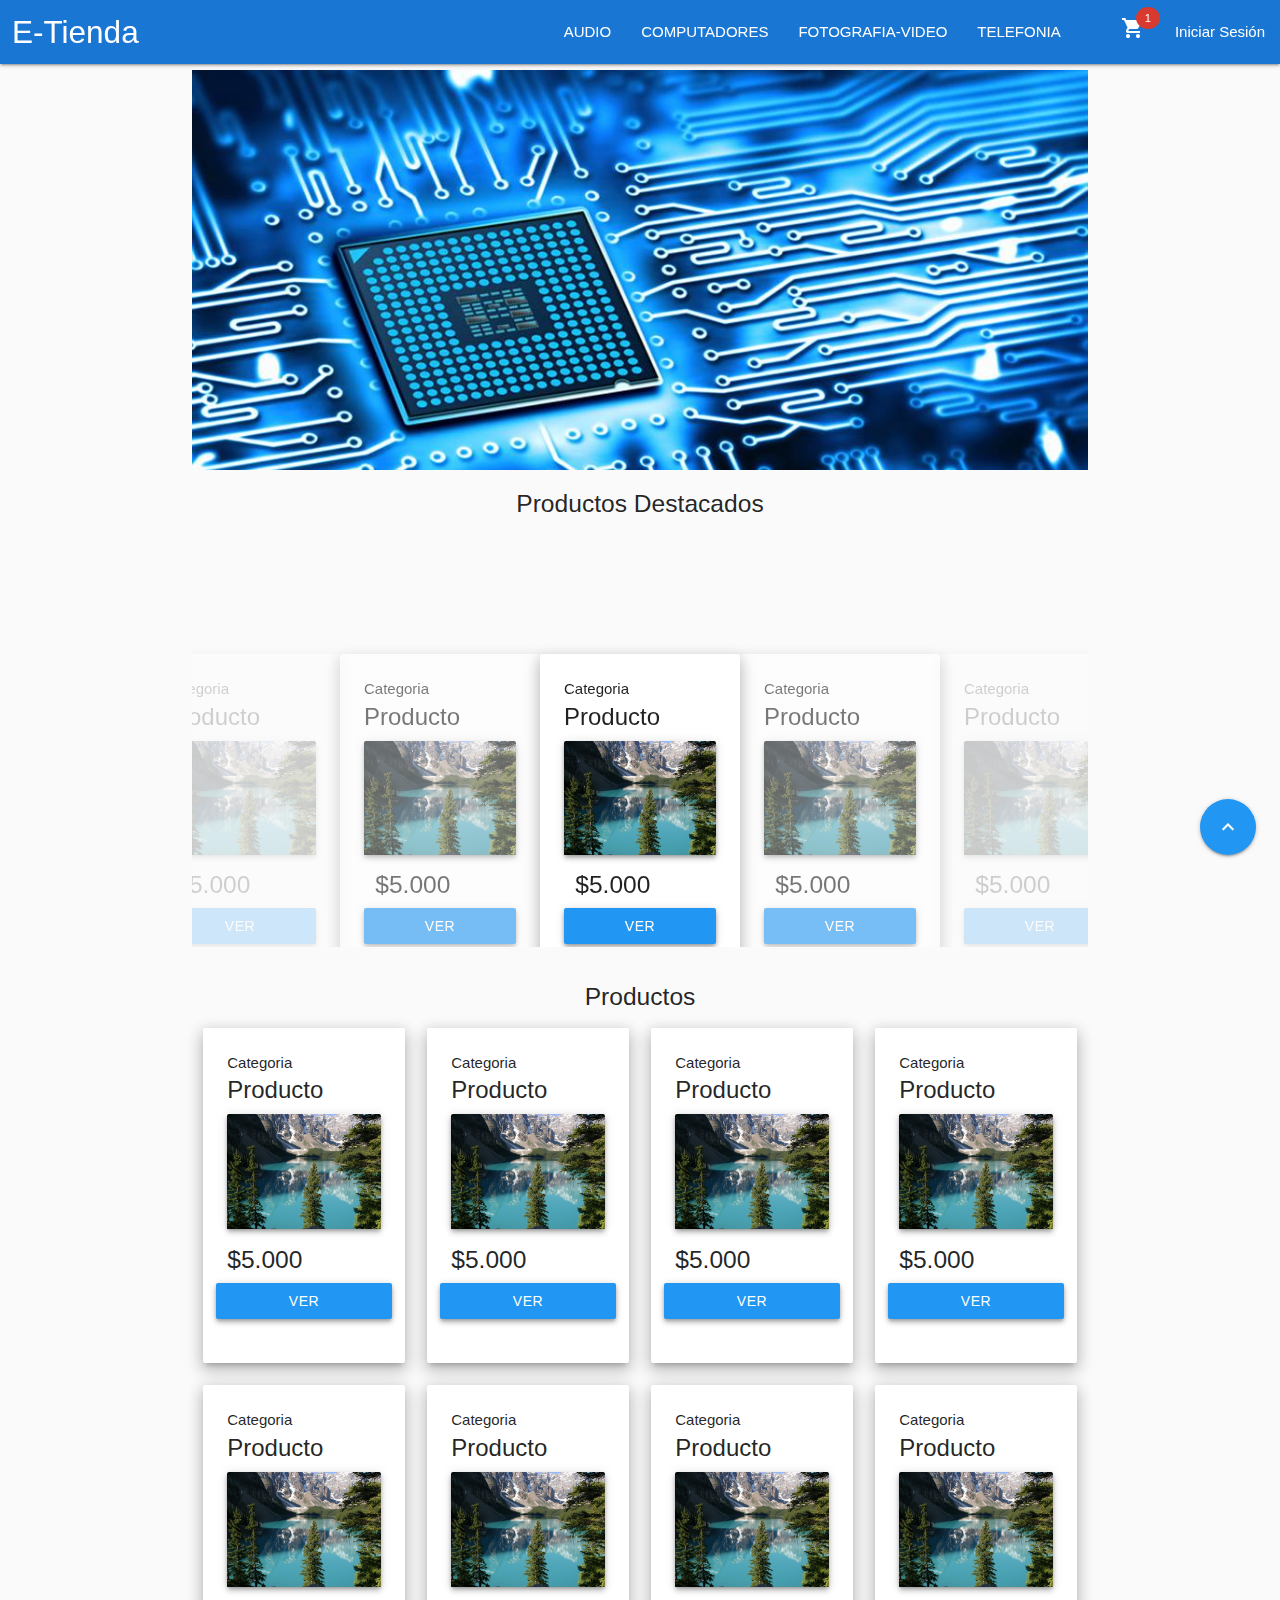
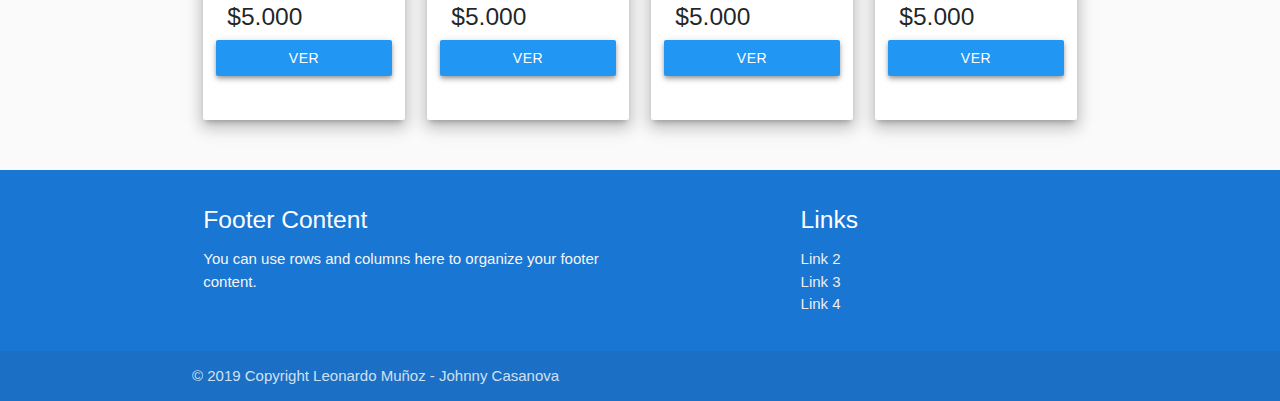
<file: index.html>
<!DOCTYPE html>
<html lang="es">

<head>
    <!--Import Google Icon Font-->
    <link href="https://fonts.googleapis.com/icon?family=Material+Icons" rel="stylesheet">
    <!--Import materialize.css-->
    <link type="text/css" rel="stylesheet" href="css/materialize.css" media="screen,projection" />
    <!-- FavIcon -->
    <link href="img/favicon.ico" rel="icon">
    <!--Let browser know website is optimized for mobile-->
    <meta name="viewport" content="width=device-width, initial-scale=1.0" />
    <title>E-Tienda</title>

    <meta name="author" content="Leonardo Muñoz - Johnny Casanova">
    <meta name="description" content="Tienda Online - Proyecto Desarrollo de Aplicaciones Web">
</head>

<body>
    <div class="grey lighten-5">
        <header>
            <!-- NavBar -->
            <nav class="nav-wrapper blue darken-2 sticky-nav">

                <a href="index.html" class="brand-logo">E-Tienda</a>
                <ul class="right">
                    <li>
                        <a class="dropdown-trigger" href="#!" data-activates="notification">
                            <i class="material-icons white-text notif">shopping_cart</i>
                            <small class="notification-badge">1</small>
                        </a>
                    </li>

                    <li><a class="modal-trigger" href="#modallogin">Iniciar Sesión</a></li>

                </ul>
                <ul id="nav-mobile" class="right">
                    <li><a href="audio.html">AUDIO</a></li>
                    <li><a href="computadores.html">COMPUTADORES</a></li>
                    <li><a href="fotografia-video.html">FOTOGRAFIA-VIDEO</a></li>
                    <li><a href="telefonia.html">TELEFONIA</a></li>
                    <li><a href="#"> <br></a></li>
                </ul>

            </nav>
        </header>
        <!-- Carrousel -->
        <div class="container section" style="padding-top: 70px;">
            <div class="row">
                <div class="carousel carousel-slider col s12">

                    <a class="carousel-item" href="#three!">
                        <img class="responsive-img" src="img/carrusel/1.jpg">
                    </a>
                    <a class="carousel-item" href="#four!">
                        <img class="responsive-img" src="img/carrusel/2.jpg">
                    </a>
                    <a class="carousel-item" href="#five!">
                        <img class="responsive-img" src="img/carrusel/3.webp">
                    </a>
                </div>
            </div>

           

            <!-- Productos Destacados -->
            <section class="row">
                <div class="center-align">
                    <h5>Productos Destacados</h5>
                </div>
            </section>
            <section class="row">
                <div class="carousel ">

                    <div class="carousel-item">
                        <div class="">
                            <div class="card z-depth-3">
                                <div class="card-content">
                                    <p>Categoria</p>
                                    <span class="card-title">Producto</span>
                                    <div class="card-image z-depth-2 responsive-img materialboxed">
                                        <img class="" src="img/sample-1.jpg">
                                    </div>
                                    <div class="row">
                                        <h5 class="col s12">$5.000</h5>
                                        <a class="col s12 waves-effect waves-light blue btn z-depth-2 modal-trigger"
                                            href="#modal2">VER</a>
                                    </div>
                                </div>
                            </div>
                        </div>
                    </div>

                    <div class="carousel-item">
                        <div class="">
                            <div class="card z-depth-3">
                                <div class="card-content">
                                    <p>Categoria</p>
                                    <span class="card-title">Producto</span>
                                    <div class="card-image z-depth-2">
                                        <img class="responsive-img materialboxed" src="img/sample-1.jpg">
                                    </div>
                                    <div class="row">
                                        <h5 class="col s12">$5.000</h5>
                                        <a class="col s12 waves-effect waves-light blue btn z-depth-2 modal-trigger"
                                            href="#modal2">VER</a>
                                    </div>
                                </div>
                            </div>
                        </div>
                    </div>

                    <div class="carousel-item">
                        <div class="">
                            <div class="card z-depth-3">
                                <div class="card-content">
                                    <p>Categoria</p>
                                    <span class="card-title">Producto</span>
                                    <div class="card-image z-depth-2">
                                        <img src="img/sample-1.jpg">
                                    </div>
                                    <div class="row">
                                        <h5 class="col s12">$5.000</h5>
                                        <a class="col s12 waves-effect waves-light blue btn z-depth-2 modal-trigger"
                                            href="#modal2">VER</a>
                                    </div>
                                </div>
                            </div>
                        </div>
                    </div>

                    <div class="carousel-item">
                        <div class="">
                            <div class="card z-depth-3">
                                <div class="card-content">
                                    <p>Categoria</p>
                                    <span class="card-title">Producto</span>
                                    <div class="card-image z-depth-2">
                                        <img src="img/sample-1.jpg">
                                    </div>
                                    <div class="row">
                                        <h5 class="col s12">$5.000</h5>
                                        <a class="col s12 waves-effect waves-light blue btn z-depth-2 modal-trigger"
                                            href="#modal2">VER</a>
                                    </div>
                                </div>
                            </div>
                        </div>
                    </div>

                    <div class="carousel-item">
                        <div class="">
                            <div class="card z-depth-3">
                                <div class="card-content">
                                    <p>Categoria</p>
                                    <span class="card-title">Producto</span>
                                    <div class="card-image z-depth-2">
                                        <img src="img/sample-1.jpg">
                                    </div>
                                    <div class="row">
                                        <h5 class="col s12">$5.000</h5>
                                        <a class="col s12 waves-effect waves-light blue btn z-depth-2 modal-trigger"
                                            href="#modal2">VER</a>
                                    </div>
                                </div>
                            </div>
                        </div>
                    </div>

                    <div class="carousel-item">
                        <div class="">
                            <div class="card z-depth-3">
                                <div class="card-content">
                                    <p>Categoria</p>
                                    <span class="card-title">Producto</span>
                                    <div class="card-image z-depth-2">
                                        <img src="img/sample-1.jpg">
                                    </div>
                                    <div class="row">
                                        <h5 class="col s12">$5.000</h5>
                                        <a class="col s12 waves-effect waves-light blue btn z-depth-2 modal-trigger"
                                            href="#modal2">VER</a>
                                    </div>
                                </div>
                            </div>
                        </div>
                    </div>
                </div>

            </section>



            <!-- Lista de Productos -->
            <section class="row">
                <div class="col s12 center-align">
                    <h5>Productos</h5>
                </div>
                <div class="col s3">
                    <div class="card z-depth-3">
                        <div class="card-content">
                            <p>Categoria</p>
                            <span class="card-title">Producto</span>
                            <div class="card-image z-depth-2 responsive-img materialboxed">
                                <img class="" src="img/sample-1.jpg">
                            </div>
                            <div class="row">
                                <h5 class="col s12">$5.000</h5>
                                <a class="col s12 waves-effect waves-light blue btn z-depth-2 modal-trigger"
                                    href="#modal2">VER</a>
                            </div>
                        </div>
                    </div>
                </div>

                <div class="col s3">
                    <div class="card z-depth-3">
                        <div class="card-content">
                            <p>Categoria</p>
                            <span class="card-title">Producto</span>
                            <div class="card-image z-depth-2">
                                <img class="responsive-img materialboxed" src="img/sample-1.jpg">
                            </div>
                            <div class="row">
                                <h5 class="col s12">$5.000</h5>
                                <a class="col s12 waves-effect waves-light blue btn z-depth-2 modal-trigger"
                                    href="#modal2">VER</a>
                            </div>
                        </div>
                    </div>
                </div>

                <div class="col s3">
                    <div class="card z-depth-3">
                        <div class="card-content">
                            <p>Categoria</p>
                            <span class="card-title">Producto</span>
                            <div class="card-image z-depth-2">
                                <img src="img/sample-1.jpg">
                            </div>
                            <div class="row">
                                <h5 class="col s12">$5.000</h5>
                                <a class="col s12 waves-effect waves-light blue btn z-depth-2 modal-trigger"
                                    href="#modal2">VER</a>
                            </div>
                        </div>
                    </div>
                </div>

                <div class="col s3">
                    <div class="card z-depth-3">
                        <div class="card-content">
                            <p>Categoria</p>
                            <span class="card-title">Producto</span>
                            <div class="card-image z-depth-2">
                                <img src="img/sample-1.jpg">
                            </div>
                            <div class="row">
                                <h5 class="col s12">$5.000</h5>
                                <a class="col s12 waves-effect waves-light blue btn z-depth-2 modal-trigger"
                                    href="#modal2">VER</a>
                            </div>
                        </div>
                    </div>
                </div>

                <div class="col s3">
                    <div class="card z-depth-3">
                        <div class="card-content">
                            <p>Categoria</p>
                            <span class="card-title">Producto</span>
                            <div class="card-image z-depth-2">
                                <img src="img/sample-1.jpg">
                            </div>
                            <div class="row">
                                <h5 class="col s12">$5.000</h5>
                                <a class="col s12 waves-effect waves-light blue btn z-depth-2 modal-trigger"
                                    href="#modal2">VER</a>
                            </div>
                        </div>
                    </div>
                </div>

                <div class="col s3">
                    <div class="card z-depth-3">
                        <div class="card-content">
                            <p>Categoria</p>
                            <span class="card-title">Producto</span>
                            <div class="card-image z-depth-2">
                                <img src="img/sample-1.jpg">
                            </div>
                            <div class="row">
                                <h5 class="col s12">$5.000</h5>
                                <a class="col s12 waves-effect waves-light blue btn z-depth-2 modal-trigger"
                                    href="#modal2">VER</a>
                            </div>
                        </div>
                    </div>
                </div>

                <div class="col s3">
                    <div class="card z-depth-3">
                        <div class="card-content">
                            <p>Categoria</p>
                            <span class="card-title">Producto</span>
                            <div class="card-image z-depth-2">
                                <img src="img/sample-1.jpg">
                            </div>
                            <div class="row">
                                <h5 class="col s12">$5.000</h5>
                                <a class="col s12 waves-effect waves-light blue btn z-depth-2 modal-trigger"
                                    href="#modal2">VER</a>
                            </div>
                        </div>
                    </div>
                </div>

                <div class="col s3">
                    <div class="card z-depth-3">
                        <div class="card-content">
                            <p>Categoria</p>
                            <span class="card-title">Producto</span>
                            <div class="card-image z-depth-2">
                                <img src="img/sample-1.jpg">
                            </div>
                            <div class="row">
                                <h5 class="col s12">$5.000</h5>
                                <a class="col s12 waves-effect waves-light blue btn z-depth-2 modal-trigger"
                                    href="#modal2">VER</a>
                            </div>
                        </div>
                    </div>
                </div>
            </section>



        </div>
        <!-- Footer -->
        <footer class="page-footer blue darken-2">


            <div class="container">
                <div class="row">
                    <div class="col l6 s12">
                        <h5 class="white-text">Footer Content</h5>
                        <p class="grey-text text-lighten-4">You can use rows and columns here to organize your footer
                            content.</p>
                    </div>
                    <div class="col l4 offset-l2 s12">
                        <h5 class="white-text">Links</h5>
                        <ul>
                            <li><a class="grey-text text-lighten-3" href="#!"></a></li>
                            <li><a class="grey-text text-lighten-3" href="#!">Link 2</a></li>
                            <li><a class="grey-text text-lighten-3" href="#!">Link 3</a></li>
                            <li><a class="grey-text text-lighten-3" href="#!">Link 4</a></li>
                        </ul>
                    </div>
                </div>
            </div>
            <div class="footer-copyright">
                <div class="container">
                    © 2019 Copyright Leonardo Muñoz - Johnny Casanova

                </div>
            </div>
        </footer>

    </div>


    <!-- Modal Login -->
    <div id="modallogin" class="modal">
        <div class="modal-content">
            <div class="col s12">
                <a class="modal-close right"><i class="material-icons">close</i></a>
            </div>
            <h4 class="center-align">Iniciar Sesión </h4>

            <div class="row ">
                <div class="col s2"></div>
                <form class="col s8">
                    <div class="input-field">
                        <i class="material-icons prefix">account_circle</i>
                        <input id="email" name="email" type="email" class="validate">
                        <label for="email">Email</label>
                        <span class="helper-text" data-error="Mal :(" data-success="Bien! :)"></span>
                    </div>
                    <div class="input-field">
                        <i class="material-icons prefix">lock</i>
                        <input id="password" type="password" class="validate">
                        <label for="password">Password</label>
                        <span class="helper-text" data-error="Mal :(" data-success="Bien! :)"></span>
                    </div>
                    <br>
                    <div class="row">
                        <a class="waves-effect waves-light blue btn z-depth-2 center col s6 offset-s3"
                            name="iniciarsesion" id="iniciarsesion" type="submit" onclick="login()">Iniciar
                            Sesión</a> <br> <br>
                        <p class="center-align"><a href="#" class="col s6 offset-s3 section">¿Olvido su contraseña?</a>
                        </p> <br>
                        <p class="center-align"><a href="registro.html"
                                class="col s6 offset-s3 section modal-trigger">Registrarse</a> </p>
                    </div>
                </form>
                <div class="col s2"></div>
            </div>

        </div>
    </div>


    <!-- Icono Top Fixeado -->
    <div class="fixed-action-btn" style="bottom: 45px; right: 24px;">
        <a class="btn-floating btn-large blue" href="#">
            <i class="material-icons">expand_less</i>
        </a>

    </div>



    <!-- Modal Producto -->
    <div id="modal2" class="modal">
        <div class="modal-content">
            <div class="row">
                <div class="col s12">
                    <a class="modal-close right"><i class="material-icons">close</i></a>
                </div>
                <div class="col m6">
                    <br>
                    <br>

                    <img class="responsive-img materialboxed" data-caption="Nombre del producto" src="img/sample-1.jpg">


                </div>
                <div class="col m6">
                    <p>Categoria</p>
                    <h4>Nombre Producto</h4>
                    <p>Stock: <span class="green-text">36</span></p>

                    <hr class="m6">
                    <!--  -->
                    <p>Detalle</p>
                    <p>-detalle1</p>
                    <p>-detalle2</p>
                    <p>-detalle3</p>
                    <h5>$5.000 <span class="grey-text" style="text-decoration: line-through">$7.000</span> </h5>
                    <a class="waves-effect waves-light blue btn z-depth-2 pulse" href="#!">Agregar al carrito</a>
                    <a class="waves-effect waves-light green btn z-depth-2" href="#!">Comprar</a>
                </div>
            </div>
        </div>
    </div>


    <!-- JQuery -->
    <script type="text/javascript" src="https://code.jquery.com/jquery-3.2.1.min.js"></script>
    <!--JavaScript at end of body for optimized loading-->
    <script type="text/javascript" src="js/materialize.js"></script>

    <!-- Scripts -->
    <script>
        //carrousel
        $(document).ready(function () {
            $('.carousel').carousel({ dist: 0 });
            window.setInterval(function () { $('.carousel').carousel('next') }, 5000)
        });
        //img boxed
        document.addEventListener('DOMContentLoaded', function () {
            var elems = document.querySelectorAll('.materialboxed');
            var instances = M.Materialbox.init(elems);
        });
        //modal
        $(document).ready(function () {
            $('.modal').modal();
        });
        //contador de caracteres
        $(document).ready(function () {
            $('input#input_text, textarea#textarea2').characterCounter();
        });
        //Scroll
        $(document).ready(function () {

            $('.fixed-action-btn').click(function () {
                $('body, html').animate({
                    scrollTop: '0px'
                }, 300);
            });

            $(window).scroll(function () {
                if ($(this).scrollTop() > 0) {
                    $('.fixed-action-btn').slideDown(300);
                } else {
                    $('.fixed-action-btn').slideUp(300);
                }
            });

        });

        //Slider
        document.addEventListener('DOMContentLoaded', function () {
            var elems = document.querySelectorAll('.slider');
            var instances = M.Slider.init(elems);
        });
        //Login
        

    </script>

</body>

</html>
</file>
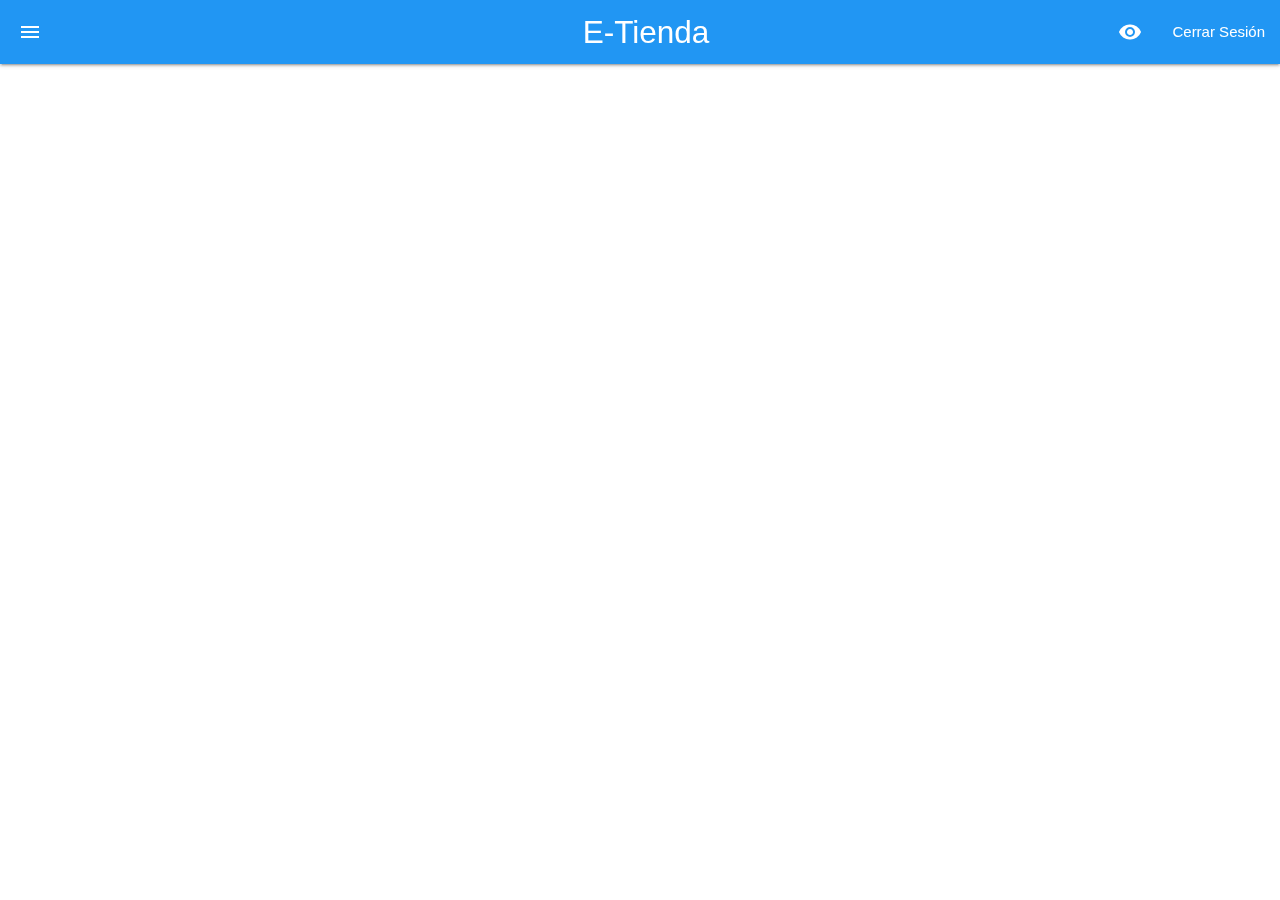
<file: admin.html>
<!DOCTYPE html>
<html lang="es">

<head>
    <!--Import Google Icon Font-->
    <link href="https://fonts.googleapis.com/icon?family=Material+Icons" rel="stylesheet">
    <!--Import materialize.css-->
    <link type="text/css" rel="stylesheet" href="css/materialize.css" media="screen,projection" />
    <!-- FavIcon -->
    <link href="img/favicon.ico" rel="icon">
    <!--Let browser know website is optimized for mobile-->
    <meta name="viewport" content="width=device-width, initial-scale=1.0" />
    <title>E-Tienda - Admin</title>

    <meta name="author" content="Leonardo Muñoz - Johnny Casanova">
    <meta name="description" content="Tienda Online - Proyecto Desarrollo de Aplicaciones Web">

</head>

<body>
    <div class="navbar-fixed">
        <nav class="blue">
            <div class="nav-wrapper">
                <a href="#" class="brand-logo center">E-Tienda</a>
                <a href="#" data-target="menu-side" class="button-collapse show-on-large sidenav-trigger">
                    <i class="material-icons">menu</i>
                </a>
                <ul class="right">
                    <li><a href="index.html" target="_blank">
                            <i class="material-icons white-text">
                                remove_red_eye
                            </i>
                        </a>
                    </li>
                    <li><a href="">Cerrar Sesión</a></li>
                </ul>
            </div>
        </nav>
    </div>
    <div class="container section" style="padding-top: 70px;"></div>
    <!-- TODO: LISTO Card de Productos -->
    <div class="row " id="productos" style="display: none;">
        <div class="container">
            <div class="col s12">
                <div class="row">

                    <a class=" btn blue white-text right pulse modal-trigger" href="#modalagregarproducto">Agregar
                        producto</a>
                    <!-- <h4 class="">Productos </h4> -->
                </div>
                <div class="card  z-depth-3">
                    <table class="centered responsive-table highlight">
                        <thead>
                            <tr>
                                <th>ID</th>
                                <th>Nombre</th>
                                <th>Descripcion</th>
                                <th>Precio</th>
                                <th>Stock</th>
                                <th>Stock Minimo</th>
                                <th>Categoría</th>
                                <th>Editar</th>
                                <th>Eliminar</th>
                            </tr>
                        </thead>

                        <tbody>
                            <tr>

                                <td class="disabled">18164</td>
                                <td>Canon Powershot SX60 HS</td>
                                <td>Zoom optico 65x (21-1365mm) \n Sensor CMOS de 16.0 Megapíxeles \n Estabilizador
                                    Óptico
                                    de
                                    Imagen</td>
                                <td>$329.990</td>
                                <td>1</td>
                                <td>1</td>
                                <td>F1</td>
                                <td> <a class="modal-trigger" href="#modaleditarproducto"><i
                                            class="material-icons btn-floating blue white-text">
                                            edit
                                        </i></a> </td>
                                <td><i class="material-icons btn-floating red white-text">
                                        delete_outline
                                    </i></td>
                            </tr>
                            <tr>

                                <td>26480</td>
                                <td>Panasonic Lumix FZ70</td>
                                <td>LUMIX DMC-FZ70 con el zoom optico e inteligente, lente ultra gran angular de 20 mm
                                </td>
                                <td>$134.990</td>
                                <td>3</td>
                                <td>1</td>
                                <td>F1</td>
                                <td> <a class="modal-trigger" href="#modaleditarproducto"><i
                                            class="material-icons btn-floating blue white-text">
                                            edit
                                        </i></a> </td>
                                <td><i class="material-icons btn-floating red white-text">
                                        delete_outline
                                    </i></td>
                            </tr>
                            <tr>

                                <td>26763</td>
                                <td>Tablet Lenovo TAB7</td>
                                <td>Color: Negro, os: Android Nougat 7.0 procesador: MT8167D QC 1.3GHZ 64BIT\nNucleos:
                                    Quad
                                    Core</td>
                                <td>$59.990</td>
                                <td>28</td>
                                <td>10</td>
                                <td>C1</td>
                                <td> <a class="modal-trigger" href="#modaleditarproducto"><i
                                            class="material-icons btn-floating blue white-text">
                                            edit
                                        </i></a> </td>
                                <td><i class="material-icons btn-floating red white-text">
                                        delete_outline
                                    </i></td>
                            </tr>
                            <tr>
                                <!-- (, '', ' ', , , , '') -->
                                <td>27357</td>
                                <td>HP® Notebook Gamer Pavilion15</td>
                                <td>HP Notebook Gamer Pavilion15-cb003la Intel i5-7300HQ 8GB 1TB 15" Full HD GTX 1050Ti
                                    4GB
                                </td>
                                <td>$566.990</td>
                                <td>50</td>
                                <td>5</td>
                                <td>C1</td>
                                <td> <a class="modal-trigger" href="#modaleditarproducto"><i
                                            class="material-icons btn-floating blue white-text">
                                            edit
                                        </i></a> </td>
                                <td><i class="material-icons btn-floating red white-text">
                                        delete_outline
                                    </i></td>
                            </tr>
                            <tr>

                                <td>28206</td>
                                <td>Element Audífono Gamer G350</td>
                                <td>Marca: Element Modelo: G350\r\nColor: Negro/verde Tipo de audífono: Headset</td>
                                <td>$18.990</td>
                                <td>2</td>
                                <td>15</td>
                                <td>A1</td>
                                <td> <a class="modal-trigger" href="#modaleditarproducto"><i
                                            class="material-icons btn-floating blue white-text">
                                            edit
                                        </i></a> </td>
                                <td><i class="material-icons btn-floating red white-text">
                                        delete_outline
                                    </i></td>
                            </tr>
                            <tr>

                                <td>28250</td>
                                <td>Smartphone Alcatel U5</td>
                                <td>Smartphone Alcatel U5 Quad Core 8GB 5" Android Negro</td>
                                <td>$42.990</td>
                                <td>14</td>
                                <td>5</td>
                                <td>T1</td>
                                <td> <a class="modal-trigger" href="#modaleditarproducto"><i
                                            class="material-icons btn-floating blue white-text">
                                            edit
                                        </i></a> </td>
                                <td><i class="material-icons btn-floating red white-text">
                                        delete_outline
                                    </i></td>
                            </tr>
                        </tbody>
                    </table>
                </div>
            </div>
            <div class=""></div>
        </div>
    </div>
    <!-- TODO: LISTO agregar modal de agregar producto -->
    <div id="modalagregarproducto" class="modal">
        <div class="modal-content">
            <div class="col s12">
                <a class="modal-close right"><i class="material-icons">close</i></a>
            </div>
            <h4 class="center-align">Agregar producto </h4>

            <div class="row ">
                <div class="col s2"></div>
                <form class="col s8">
                    <div class="input-field">

                        <input id="idproducto" name="idproducto" type="number" class="validate" disabled>
                        <label for="idproducto">ID</label>
                        <span class="helper-text" data-error="Mal :(" data-success="Bien! :)"></span>
                    </div>

                    <div class="input-field">

                        <input id="nombreprod" type="text" class="validate" name="nombreprod">
                        <label for="nombreprod">Nombre Producto</label>
                        <span class="helper-text" data-error="Mal :(" data-success="Bien! :)"></span>
                    </div>
                    <div class="input-field">

                        <input id="descripcionprod" type="text" class="validate" name="descripcionprod">
                        <label for="descripcionprod">Descripcion</label>
                        <span class="helper-text" data-error="Mal :(" data-success="Bien! :)"></span>
                    </div>
                    <div class="input-field">

                        <input id="precioprod" type="number" class="validate" name="precioprod">
                        <label for="precioprod">Precio</label>
                        <span class="helper-text" data-error="Mal :(" data-success="Bien! :)"></span>
                    </div>
                    <div class="input-field">

                        <input id="stockprod" type="number" class="validate" name="stockprod">
                        <label for="stockprod">Stock</label>
                        <span class="helper-text" data-error="Mal :(" data-success="Bien! :)"></span>
                    </div>
                    <div class="input-field">

                        <input id="stockminprod" type="number" class="validate" name="stockminprod">
                        <label for="stockminprod">Stock Minimo</label>
                        <span class="helper-text" data-error="Mal :(" data-success="Bien! :)"></span>
                    </div>
                    <div class="input-field">
                        <select>
                            <option value="" disabled selected>Escoja categoria</option>
                            <option value="1">AUDIO</option>
                            <option value="2">COMPUTADORES</option>
                            <option value="3">FOTOGRAFIA-VIDEO</option>
                            <option value="3">TELEFONIA</option>
                        </select>
                        <label>Categoria de producto</label>
                    </div>
                    <br>
                    <div class="row">
                        <a class="waves-effect waves-light blue btn z-depth-2 center col s6 offset-s3"
                            name="agregarproducto" id="agregarproducto" type="submit"
                            onclick="agregarProducto()">Agregar</a> <br> <br>

                    </div>
                </form>
                <div class="col s2"></div>
            </div>

        </div>
    </div>


    <!-- TODO: LISTO agregar modal para editar producto -->
    <div id="modaleditarproducto" class="modal">
        <div class="modal-content">
            <div class="col s12">
                <a class="modal-close right"><i class="material-icons">close</i></a>
            </div>
            <h4 class="center-align">Editar producto </h4>

            <div class="row ">
                <div class="col s2"></div>
                <form class="col s8">
                    <div class="input-field">

                        <input id="idproducto" name="idproducto" type="number" class="validate" disabled>
                        <label for="idproducto">ID</label>
                        <span class="helper-text" data-error="Mal :(" data-success="Bien! :)"></span>
                    </div>

                    <div class="input-field">

                        <input id="nombreprod" type="text" class="validate" name="nombreprod">
                        <label for="nombreprod">Nombre Producto</label>
                        <span class="helper-text" data-error="Mal :(" data-success="Bien! :)"></span>
                    </div>
                    <div class="input-field">

                        <input id="descripcionprod" type="text" class="validate" name="descripcionprod">
                        <label for="descripcionprod">Descripcion</label>
                        <span class="helper-text" data-error="Mal :(" data-success="Bien! :)"></span>
                    </div>
                    <div class="input-field">

                        <input id="precioprod" type="number" class="validate" name="precioprod">
                        <label for="precioprod">Precio</label>
                        <span class="helper-text" data-error="Mal :(" data-success="Bien! :)"></span>
                    </div>
                    <div class="input-field">

                        <input id="stockprod" type="number" class="validate" name="stockprod">
                        <label for="stockprod">Stock</label>
                        <span class="helper-text" data-error="Mal :(" data-success="Bien! :)"></span>
                    </div>
                    <div class="input-field">

                        <input id="stockminprod" type="number" class="validate" name="stockminprod">
                        <label for="stockminprod">Stock Minimo</label>
                        <span class="helper-text" data-error="Mal :(" data-success="Bien! :)"></span>
                    </div>
                    <div class="input-field">
                        <select>
                            <option value="" disabled selected>Escoja categoria</option>
                            <option value="1">AUDIO</option>
                            <option value="2">COMPUTADORES</option>
                            <option value="3">FOTOGRAFIA-VIDEO</option>
                            <option value="3">TELEFONIA</option>
                        </select>
                        <label>Categoria de producto</label>
                    </div>
                    <br>
                    <div class="row">
                        <a class="waves-effect waves-light blue btn z-depth-2 center col s6 offset-s3"
                            name="agregarproducto" id="agregarproducto" type="submit"
                            onclick="editarProducto()">Editar</a> <br> <br>

                    </div>
                </form>
                <div class="col s2"></div>
            </div>

        </div>
    </div>



    <!-- TODO: LISTO Card de Categorias -->
    <div class="row " id="categorias" style="display: none;">
        <div class="container">
            <div class="col s12">
                <div class="row">

                    <a class=" btn blue white-text right pulse modal-trigger" href="#modalagregarcategoria">Agregar
                        Categoria</a>
                    <!-- <h4 class="">Productos </h4> -->
                </div>
                <div class="card  z-depth-3">
                    <table class="centered responsive-table highlight">
                        <thead>
                            <tr>
                                <th>ID</th>
                                <th>Categoria</th>
                                <th>Descripcion</th>
                                <th>Editar</th>
                                <th>Eliminar</th>
                            </tr>
                        </thead>

                        <tbody>
                            <tr>
                               
                                <td class="disabled">A1</td>
                                <td>AUDIO</td>
                                <td>Equipos de música, audífonos, dispositivos portátiles\r\n</td>
                                <td> <a href="#modaleditarcategoria" class="modal-trigger"> <i class="material-icons btn-floating blue white-text">
                                    edit
                                </i></a></td>
                                <td><i class="material-icons btn-floating red white-text">
                                        delete_outline
                                    </i></td>
                            </tr>
                            <tr>

                                <td>C1</td>
                                <td>COMPUTADORES</td>
                                <td>notebook,desktop, tablets,accesorios</td>
                                <td> <a href="#modaleditarcategoria" class="modal-trigger"> <i class="material-icons btn-floating blue white-text">
                                    edit
                                </i></a></td>
                                <td><i class="material-icons btn-floating red white-text">
                                        delete_outline
                                    </i></td>
                            </tr>
                            <tr>

                                <td>F1</td>
                                <td>FOTOGRAFIA-VIDEO</td>
                                <td>camaras compactas, profesionales, drones, accesorios</td>

                                <td> <a href="#modaleditarcategoria" class="modal-trigger"> <i class="material-icons btn-floating blue white-text">
                                    edit
                                </i></a></td>
                                <td><i class="material-icons btn-floating red white-text">
                                        delete_outline
                                    </i></td>
                            </tr>
                            <tr>

                                <td>T1</td>
                                <td>TELEFONIA</td>
                                <td>celulares básicos, smartphone, accesorios</td>

                                <td> <a href="#modaleditarcategoria" class="modal-trigger"> <i class="material-icons btn-floating blue white-text">
                                    edit
                                </i></a></td>
                                <td><i class="material-icons btn-floating red white-text">
                                        delete_outline
                                    </i></td>
                            </tr>

                        </tbody>
                    </table>
                </div>
            </div>
            <div class=""></div>
        </div>
    </div>
    <!-- TODO: LISTO agregar modal para agregar categoria -->
    <div id="modalagregarcategoria" class="modal">
        <div class="modal-content">
            <div class="col s12">
                <a class="modal-close right"><i class="material-icons">close</i></a>
            </div>
            <h4 class="center-align">Agregar Categoria </h4>

            <div class="row ">
                <div class="col s2"></div>
                <form class="col s8">
                    <div class="input-field">

                        <input id="idcategoria" name="idcategoria" type="text" class="validate" disabled>
                        <label for="idcategoria">ID</label>
                        <span class="helper-text" data-error="Mal :(" data-success="Bien! :)"></span>
                    </div>

                    <div class="input-field">

                        <input id="nombrecat" type="text" class="validate" name="nombrecat">
                        <label for="nombrecat">Nombre Producto</label>
                        <span class="helper-text" data-error="Mal :(" data-success="Bien! :)"></span>
                    </div>
                    <div class="input-field">

                        <input id="detallecat" type="text" class="validate" name="detallecat">
                        <label for="detallecat">Descripcion</label>
                        <span class="helper-text" data-error="Mal :(" data-success="Bien! :)"></span>
                    </div>


                    <br>
                    <div class="row">
                        <a class="waves-effect waves-light blue btn z-depth-2 center col s6 offset-s3"
                            name="agregarproducto" id="agregarproducto" type="submit"
                            onclick="agregarProducto()">Agregar</a> <br> <br>

                    </div>
                </form>
                <div class="col s2"></div>
            </div>

        </div>
    </div>

    <!-- TODO: LISTO agregar modal para editar categoria -->

    <div id="modaleditarcategoria" class="modal">
        <div class="modal-content">
            <div class="col s12">
                <a class="modal-close right"><i class="material-icons">close</i></a>
            </div>
            <h4 class="center-align">Editar Categoria </h4>

            <div class="row ">
                <div class="col s2"></div>
                <form class="col s8">
                    <div class="input-field">

                        <input id="idcategoria" name="idcategoria" type="text" class="validate" disabled>
                        <label for="idcategoria">ID</label>
                        <span class="helper-text" data-error="Mal :(" data-success="Bien! :)"></span>
                    </div>

                    <div class="input-field">

                        <input id="nombrecat" type="text" class="validate" name="nombrecat">
                        <label for="nombrecat">Nombre Producto</label>
                        <span class="helper-text" data-error="Mal :(" data-success="Bien! :)"></span>
                    </div>
                    <div class="input-field">

                        <input id="detallecat" type="text" class="validate" name="detallecat">
                        <label for="detallecat">Descripcion</label>
                        <span class="helper-text" data-error="Mal :(" data-success="Bien! :)"></span>
                    </div>


                    <br>
                    <div class="row">
                        <a class="waves-effect waves-light blue btn z-depth-2 center col s6 offset-s3"
                            name="editarcat" id="editarcat" type="submit"
                            onclick="editarProducto()">Editar</a> <br> <br>

                    </div>
                </form>
                <div class="col s2"></div>
            </div>

        </div>
    </div>


    <!-- SIdeNav -->

    <div class="container section">


        <ul class="sidenav blue" id="menu-side">

            <li>
                <div class="user-view">
                    <!-- <div class="background">
                        <img src="img/add.jpg" class="responsive-img" alt="">

                    </div> -->
                    <a href="#">
                        <img src="img/admin.jpg" alt="" class="circle center-align">
                    </a>
                    <a href="">
                        <span class="name white-text center-align">admin</span>
                    </a>
                    <a href="">
                        <span class="email white-text center-align">admin@gmail.com</span>
                    </a>

                </div>
            </li>
            <!-- CATEGORIAS -->
            <li><a class="waves-effect" href="#!" onclick="producto()">Productos</a></li>
            <!-- PRODUCTOS -->
            <li><a class="waves-effect" href="#!" onclick="categoria()">Categorias</a></li>
            <!-- USUARIOS -->

        </ul>




    </div>

    </div>







    <!-- Compiled and minified JavaScript -->
    <script src="js/materialize.min.js">
    </script>

    <script>
        document.addEventListener('DOMContentLoaded', function () {
            M.AutoInit();

        });

        function categoria() {

            document.getElementById("categorias").style.display = "block";

            document.getElementById("productos").style.display = "none";
        }

        function producto() {

            document.getElementById("categorias").style.display = "none";

            document.getElementById("productos").style.display = "block";
        }

    </script>



</body>


</html>
</file>
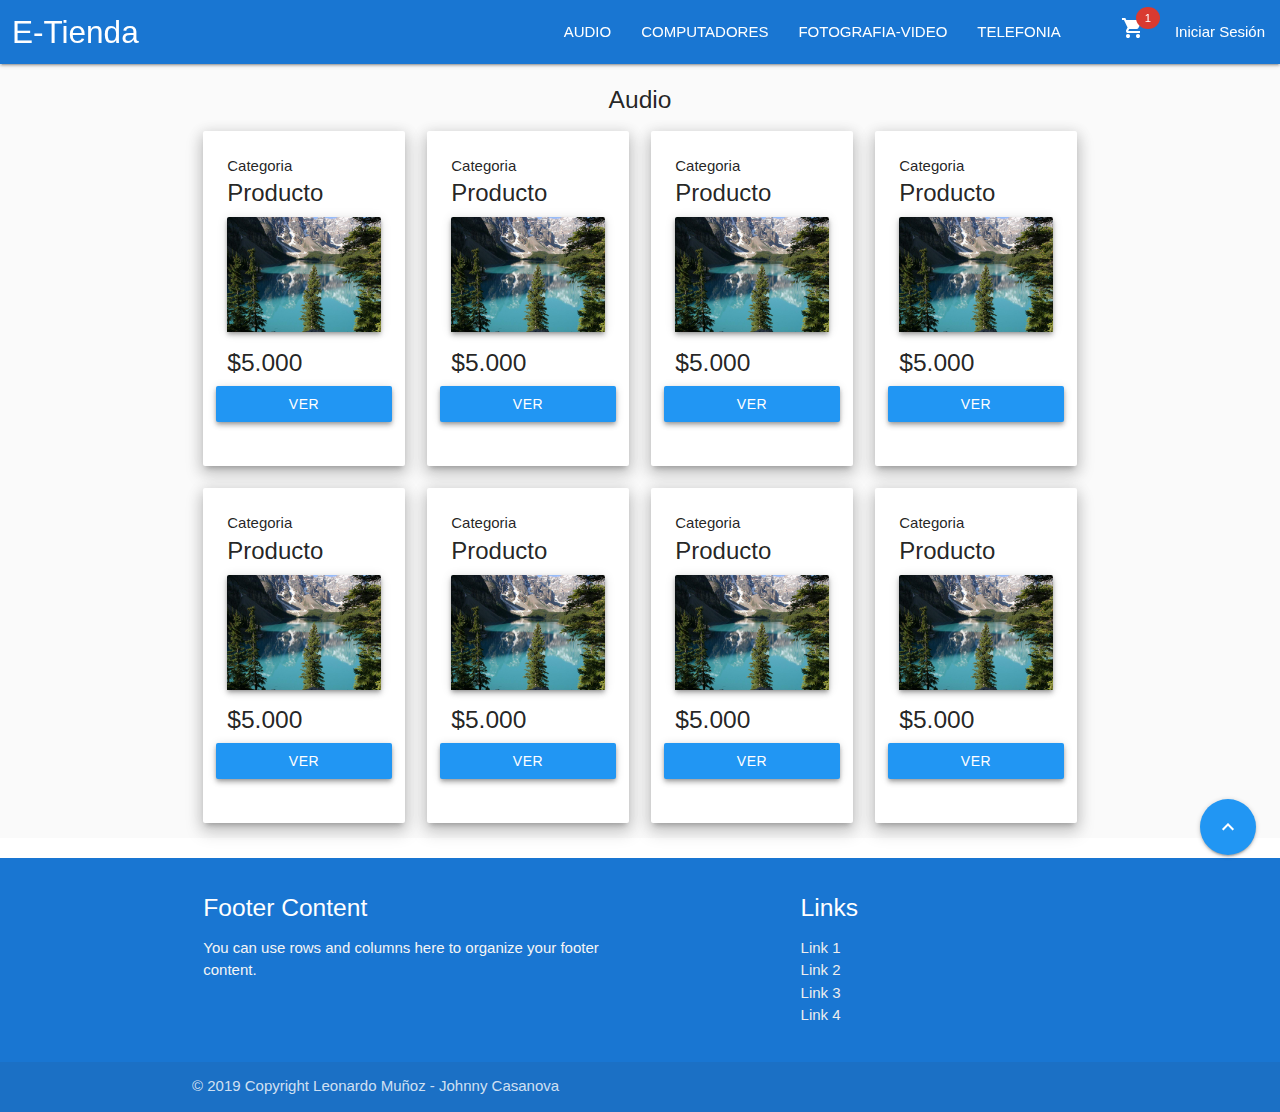
<file: audio.html>
<!DOCTYPE html>
<html lang="es">

<head>
    <!--Import Google Icon Font-->
    <link href="https://fonts.googleapis.com/icon?family=Material+Icons" rel="stylesheet">
    <!--Import materialize.css-->
    <link type="text/css" rel="stylesheet" href="css/materialize.css" media="screen,projection" />
    <!-- FavIcon -->
    <link href="img/favicon.ico" rel="icon">
    <!--Let browser know website is optimized for mobile-->
    <meta name="viewport" content="width=device-width, initial-scale=1.0" />
    <title>E-Tienda - Audio</title>

    <meta name="author" content="Leonardo Muñoz - Johnny Casanova">
    <meta name="description" content="Tienda Online - Proyecto Desarrollo de Aplicaciones Web">
</head>

<body>
    <div class="grey lighten-5">
        <header>
            <!-- NavBar -->
            <nav class="nav-wrapper blue darken-2 sticky-nav">

                <a href="index.html" class="brand-logo">E-Tienda</a>
                <ul class="right">
                    <li>
                        <a class="dropdown-trigger" href="#!" data-activates="notification">
                            <i class="material-icons white-text notif">shopping_cart</i>
                            <small class="notification-badge">1</small>
                        </a>
                    </li>

                    <li><a class="modal-trigger" href="#modallogin">Iniciar Sesión</a></li>

                </ul>
                <ul id="nav-mobile" class="right">
                    <li><a href="audio.html">AUDIO</a></li>
                    <li><a href="computadores.html">COMPUTADORES</a></li>
                    <li><a href="fotografia-video.html">FOTOGRAFIA-VIDEO</a></li>
                    <li><a href="telefonia.html">TELEFONIA</a></li>
                    <li><a href="#"> <br></a></li>
                </ul>

            </nav>
        </header>




        <!-- Lista de Productos -->
        <div class="container" style="padding-top: 70px;">
            <section class="row">
                <div class="col s12 center-align">
                    <h5>Audio</h5>
                </div>
                <div class="col s3">
                    <div class="card z-depth-3">
                        <div class="card-content">
                            <p>Categoria</p>
                            <span class="card-title">Producto</span>
                            <div class="card-image z-depth-2 responsive-img materialboxed">
                                <img class="" src="img/sample-1.jpg">
                            </div>
                            <div class="row">
                                <h5 class="col s12">$5.000</h5>
                                <a class="col s12 waves-effect waves-light blue btn z-depth-2 modal-trigger"
                                    href="#modal2">VER</a>
                            </div>
                        </div>
                    </div>
                </div>

                <div class="col s3">
                    <div class="card z-depth-3">
                        <div class="card-content">
                            <p>Categoria</p>
                            <span class="card-title">Producto</span>
                            <div class="card-image z-depth-2">
                                <img class="responsive-img materialboxed" src="img/sample-1.jpg">
                            </div>
                            <div class="row">
                                <h5 class="col s12">$5.000</h5>
                                <a class="col s12 waves-effect waves-light blue btn z-depth-2 modal-trigger"
                                    href="#modal2">VER</a>
                            </div>
                        </div>
                    </div>
                </div>

                <div class="col s3">
                    <div class="card z-depth-3">
                        <div class="card-content">
                            <p>Categoria</p>
                            <span class="card-title">Producto</span>
                            <div class="card-image z-depth-2">
                                <img src="img/sample-1.jpg">
                            </div>
                            <div class="row">
                                <h5 class="col s12">$5.000</h5>
                                <a class="col s12 waves-effect waves-light blue btn z-depth-2 modal-trigger"
                                    href="#modal2">VER</a>
                            </div>
                        </div>
                    </div>
                </div>

                <div class="col s3">
                    <div class="card z-depth-3">
                        <div class="card-content">
                            <p>Categoria</p>
                            <span class="card-title">Producto</span>
                            <div class="card-image z-depth-2">
                                <img src="img/sample-1.jpg">
                            </div>
                            <div class="row">
                                <h5 class="col s12">$5.000</h5>
                                <a class="col s12 waves-effect waves-light blue btn z-depth-2 modal-trigger"
                                    href="#modal2">VER</a>
                            </div>
                        </div>
                    </div>
                </div>

                <div class="col s3">
                    <div class="card z-depth-3">
                        <div class="card-content">
                            <p>Categoria</p>
                            <span class="card-title">Producto</span>
                            <div class="card-image z-depth-2">
                                <img src="img/sample-1.jpg">
                            </div>
                            <div class="row">
                                <h5 class="col s12">$5.000</h5>
                                <a class="col s12 waves-effect waves-light blue btn z-depth-2 modal-trigger"
                                    href="#modal2">VER</a>
                            </div>
                        </div>
                    </div>
                </div>

                <div class="col s3">
                    <div class="card z-depth-3">
                        <div class="card-content">
                            <p>Categoria</p>
                            <span class="card-title">Producto</span>
                            <div class="card-image z-depth-2">
                                <img src="img/sample-1.jpg">
                            </div>
                            <div class="row">
                                <h5 class="col s12">$5.000</h5>
                                <a class="col s12 waves-effect waves-light blue btn z-depth-2 modal-trigger"
                                    href="#modal2">VER</a>
                            </div>
                        </div>
                    </div>
                </div>

                <div class="col s3">
                    <div class="card z-depth-3">
                        <div class="card-content">
                            <p>Categoria</p>
                            <span class="card-title">Producto</span>
                            <div class="card-image z-depth-2">
                                <img src="img/sample-1.jpg">
                            </div>
                            <div class="row">
                                <h5 class="col s12">$5.000</h5>
                                <a class="col s12 waves-effect waves-light blue btn z-depth-2 modal-trigger"
                                    href="#modal2">VER</a>
                            </div>
                        </div>
                    </div>
                </div>

                <div class="col s3">
                    <div class="card z-depth-3">
                        <div class="card-content">
                            <p>Categoria</p>
                            <span class="card-title">Producto</span>
                            <div class="card-image z-depth-2">
                                <img src="img/sample-1.jpg">
                            </div>
                            <div class="row">
                                <h5 class="col s12">$5.000</h5>
                                <a class="col s12 waves-effect waves-light blue btn z-depth-2 modal-trigger"
                                    href="#modal2">VER</a>
                            </div>
                        </div>
                    </div>
                </div>
            </section>
        </div>


    </div>
    <!-- Footer -->
    <footer class="page-footer blue darken-2">


        <div class="container">
            <div class="row">
                <div class="col l6 s12">
                    <h5 class="white-text">Footer Content</h5>
                    <p class="grey-text text-lighten-4">You can use rows and columns here to organize your footer
                        content.</p>
                </div>
                <div class="col l4 offset-l2 s12">
                    <h5 class="white-text">Links</h5>
                    <ul>
                        <li><a class="grey-text text-lighten-3" href="#!">Link 1</a></li>
                        <li><a class="grey-text text-lighten-3" href="#!">Link 2</a></li>
                        <li><a class="grey-text text-lighten-3" href="#!">Link 3</a></li>
                        <li><a class="grey-text text-lighten-3" href="#!">Link 4</a></li>
                    </ul>
                </div>
            </div>
        </div>
        <div class="footer-copyright">
            <div class="container">
                © 2019 Copyright Leonardo Muñoz - Johnny Casanova

            </div>
        </div>
    </footer>

    </div>


    <!-- Modal Login -->
    <div id="modallogin" class="modal">
        <div class="modal-content">
            <div class="col s12">
                <a class="modal-close right"><i class="material-icons">close</i></a>
            </div>
            <h4 class="center-align">Iniciar Sesión </h4>

            <div class="row ">
                <div class="col s2"></div>
                <form class="col s8">
                    <div class="input-field">
                        <i class="material-icons prefix">account_circle</i>
                        <input id="email" name="email" type="email" class="validate">
                        <label for="email">Email</label>
                        <span class="helper-text" data-error="Mal :(" data-success="Bien! :)"></span>
                    </div>
                    <div class="input-field">
                        <i class="material-icons prefix">lock</i>
                        <input id="password" type="password" class="validate">
                        <label for="password">Password</label>
                        <span class="helper-text" data-error="Mal :(" data-success="Bien! :)"></span>
                    </div>
                    <br>
                    <div class="row">
                        <a class="waves-effect waves-light blue btn z-depth-2 center col s6 offset-s3"
                            name="iniciarsesion" id="iniciarsesion" type="submit" href="#">Iniciar
                            Sesión</a> <br> <br>
                        <p class="center-align"><a href="#" class="col s6 offset-s3 section">¿Olvido su contraseña?</a>
                        </p> <br>
                        <p class="center-align"><a href="registro.html"
                                class="col s6 offset-s3 section modal-trigger">Registrarse</a> </p>
                    </div>
                </form>
                <div class="col s2"></div>
            </div>

        </div>
    </div>


    <!-- Icono Top Fixeado -->
    <div class="fixed-action-btn" style="bottom: 45px; right: 24px;">
        <a class="btn-floating btn-large blue" href="#">
            <i class="material-icons">expand_less</i>
        </a>

    </div>



    <!-- Modal Producto -->
    <div id="modal2" class="modal">
        <div class="modal-content">
            <div class="row">
                <div class="col s12">
                    <a class="modal-close right"><i class="material-icons">close</i></a>
                </div>
                <div class="col m6">
                    <br>
                    <br>

                    <img class="responsive-img materialboxed" data-caption="Nombre del producto" src="img/sample-1.jpg">


                </div>
                <div class="col m6">
                    <p>Categoria</p>
                    <h4>Nombre Producto</h4>
                    <p>Stock: <span class="green-text">36</span></p>

                    <hr class="m6">
                    <!--  -->
                    <p>Detalle</p>
                    <p>-detalle1</p>
                    <p>-detalle2</p>
                    <p>-detalle3</p>
                    <h5>$5.000 <span class="grey-text" style="text-decoration: line-through">$7.000</span> </h5>
                    <a class="waves-effect waves-light blue btn z-depth-2 pulse" href="#!">Agregar al carrito</a>
                    <a class="waves-effect waves-light green btn z-depth-2" href="#!">Comprar</a>
                </div>
            </div>
        </div>
    </div>


    <!-- JQuery -->
    <script type="text/javascript" src="https://code.jquery.com/jquery-3.2.1.min.js"></script>
    <!--JavaScript at end of body for optimized loading-->
    <script type="text/javascript" src="js/materialize.min.js"></script>

    <!-- Scripts -->
    <script>
        //carrousel
        $(document).ready(function () {
            $('.carousel').carousel({ dist: 0 });
            window.setInterval(function () { $('.carousel').carousel('next') }, 5000)
        });
        //img boxed
        document.addEventListener('DOMContentLoaded', function () {
            var elems = document.querySelectorAll('.materialboxed');
            var instances = M.Materialbox.init(elems);
        });
        //modal
        $(document).ready(function () {
            $('.modal').modal();
        });
        //contador de caracteres
        $(document).ready(function () {
            $('input#input_text, textarea#textarea2').characterCounter();
        });
        //Scroll
        $(document).ready(function () {

            $('.fixed-action-btn').click(function () {
                $('body, html').animate({
                    scrollTop: '0px'
                }, 300);
            });

            $(window).scroll(function () {
                if ($(this).scrollTop() > 0) {
                    $('.fixed-action-btn').slideDown(300);
                } else {
                    $('.fixed-action-btn').slideUp(300);
                }
            });

        });

        //Slider
        document.addEventListener('DOMContentLoaded', function () {
            var elems = document.querySelectorAll('.slider');
            var instances = M.Slider.init(elems);
        });

        document.getElementById('iniciarsesion').addEventListener('click', function () {
            var email = String(document.getElementById('email').value);
            var pass = String(document.getElementById('password').value);

            if (email === 'susana@tecmarket.cl' && password === '555') {
                window.open('admin.html', '_blank');
            } else {
                window.location.reload(false);

            }
        });

    </script>

</body>

</html>
</file>
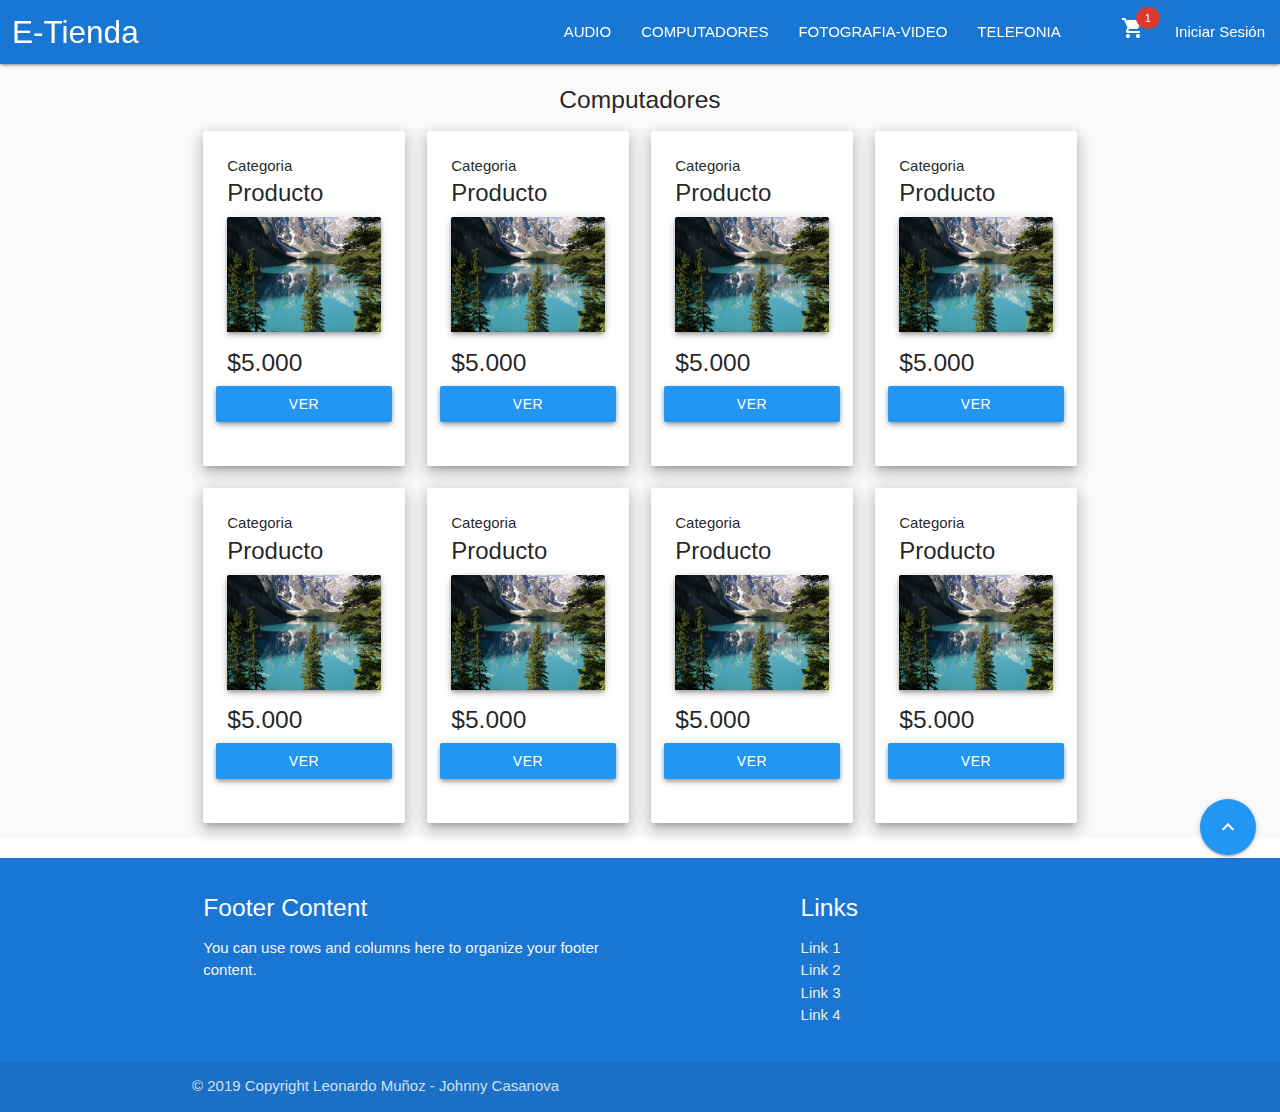
<file: computadores.html>
<!DOCTYPE html>
<html lang="es">

<head>
    <!--Import Google Icon Font-->
    <link href="https://fonts.googleapis.com/icon?family=Material+Icons" rel="stylesheet">
    <!--Import materialize.css-->
    <link type="text/css" rel="stylesheet" href="css/materialize.css" media="screen,projection" />
    <!-- FavIcon -->
    <link href="img/favicon.ico" rel="icon">
    <!--Let browser know website is optimized for mobile-->
    <meta name="viewport" content="width=device-width, initial-scale=1.0" />
    <title>E-Tienda - Computadores</title>

    <meta name="author" content="Leonardo Muñoz - Johnny Casanova">
    <meta name="description" content="Tienda Online - Proyecto Desarrollo de Aplicaciones Web">
</head>

<body>
    <div class="grey lighten-5">
        <header>
            <!-- NavBar -->
            <nav class="nav-wrapper blue darken-2 sticky-nav">

                <a href="index.html" class="brand-logo">E-Tienda</a>
                <ul class="right">
                    <li>
                        <a class="dropdown-trigger" href="#!" data-activates="notification">
                            <i class="material-icons white-text notif">shopping_cart</i>
                            <small class="notification-badge">1</small>
                        </a>
                    </li>

                    <li><a class="modal-trigger" href="#modallogin">Iniciar Sesión</a></li>

                </ul>
                <ul id="nav-mobile" class="right">
                    <li><a href="audio.html">AUDIO</a></li>
                    <li><a href="computadores.html">COMPUTADORES</a></li>
                    <li><a href="fotografia-video.html">FOTOGRAFIA-VIDEO</a></li>
                    <li><a href="telefonia.html">TELEFONIA</a></li>
                    <li><a href="#"> <br></a></li>
                </ul>

            </nav>
        </header>
        
           


            <!-- Lista de Productos -->
            <div class="container" style="padding-top: 70px;">
            <section class="row">
                <div class="col s12 center-align">
                    <h5>Computadores</h5>
                </div>
                <div class="col s3">
                    <div class="card z-depth-3">
                        <div class="card-content">
                            <p>Categoria</p>
                            <span class="card-title">Producto</span>
                            <div class="card-image z-depth-2 responsive-img materialboxed">
                                <img class="" src="img/sample-1.jpg">
                            </div>
                            <div class="row">
                                <h5 class="col s12">$5.000</h5>
                                <a class="col s12 waves-effect waves-light blue btn z-depth-2 modal-trigger"
                                    href="#modal2">VER</a>
                            </div>
                        </div>
                    </div>
                </div>

                <div class="col s3">
                    <div class="card z-depth-3">
                        <div class="card-content">
                            <p>Categoria</p>
                            <span class="card-title">Producto</span>
                            <div class="card-image z-depth-2">
                                <img class="responsive-img materialboxed" src="img/sample-1.jpg">
                            </div>
                            <div class="row">
                                <h5 class="col s12">$5.000</h5>
                                <a class="col s12 waves-effect waves-light blue btn z-depth-2 modal-trigger"
                                    href="#modal2">VER</a>
                            </div>
                        </div>
                    </div>
                </div>

                <div class="col s3">
                    <div class="card z-depth-3">
                        <div class="card-content">
                            <p>Categoria</p>
                            <span class="card-title">Producto</span>
                            <div class="card-image z-depth-2">
                                <img src="img/sample-1.jpg">
                            </div>
                            <div class="row">
                                <h5 class="col s12">$5.000</h5>
                                <a class="col s12 waves-effect waves-light blue btn z-depth-2 modal-trigger"
                                    href="#modal2">VER</a>
                            </div>
                        </div>
                    </div>
                </div>

                <div class="col s3">
                    <div class="card z-depth-3">
                        <div class="card-content">
                            <p>Categoria</p>
                            <span class="card-title">Producto</span>
                            <div class="card-image z-depth-2">
                                <img src="img/sample-1.jpg">
                            </div>
                            <div class="row">
                                <h5 class="col s12">$5.000</h5>
                                <a class="col s12 waves-effect waves-light blue btn z-depth-2 modal-trigger"
                                    href="#modal2">VER</a>
                            </div>
                        </div>
                    </div>
                </div>

                <div class="col s3">
                    <div class="card z-depth-3">
                        <div class="card-content">
                            <p>Categoria</p>
                            <span class="card-title">Producto</span>
                            <div class="card-image z-depth-2">
                                <img src="img/sample-1.jpg">
                            </div>
                            <div class="row">
                                <h5 class="col s12">$5.000</h5>
                                <a class="col s12 waves-effect waves-light blue btn z-depth-2 modal-trigger"
                                    href="#modal2">VER</a>
                            </div>
                        </div>
                    </div>
                </div>

                <div class="col s3">
                    <div class="card z-depth-3">
                        <div class="card-content">
                            <p>Categoria</p>
                            <span class="card-title">Producto</span>
                            <div class="card-image z-depth-2">
                                <img src="img/sample-1.jpg">
                            </div>
                            <div class="row">
                                <h5 class="col s12">$5.000</h5>
                                <a class="col s12 waves-effect waves-light blue btn z-depth-2 modal-trigger"
                                    href="#modal2">VER</a>
                            </div>
                        </div>
                    </div>
                </div>

                <div class="col s3">
                    <div class="card z-depth-3">
                        <div class="card-content">
                            <p>Categoria</p>
                            <span class="card-title">Producto</span>
                            <div class="card-image z-depth-2">
                                <img src="img/sample-1.jpg">
                            </div>
                            <div class="row">
                                <h5 class="col s12">$5.000</h5>
                                <a class="col s12 waves-effect waves-light blue btn z-depth-2 modal-trigger"
                                    href="#modal2">VER</a>
                            </div>
                        </div>
                    </div>
                </div>

                <div class="col s3">
                    <div class="card z-depth-3">
                        <div class="card-content">
                            <p>Categoria</p>
                            <span class="card-title">Producto</span>
                            <div class="card-image z-depth-2">
                                <img src="img/sample-1.jpg">
                            </div>
                            <div class="row">
                                <h5 class="col s12">$5.000</h5>
                                <a class="col s12 waves-effect waves-light blue btn z-depth-2 modal-trigger"
                                    href="#modal2">VER</a>
                            </div>
                        </div>
                    </div>
                </div>
            </section>
        </div>


        </div>
        <!-- Footer -->
        <footer class="page-footer blue darken-2">


            <div class="container">
                <div class="row">
                    <div class="col l6 s12">
                        <h5 class="white-text">Footer Content</h5>
                        <p class="grey-text text-lighten-4">You can use rows and columns here to organize your footer
                            content.</p>
                    </div>
                    <div class="col l4 offset-l2 s12">
                        <h5 class="white-text">Links</h5>
                        <ul>
                            <li><a class="grey-text text-lighten-3" href="#!">Link 1</a></li>
                            <li><a class="grey-text text-lighten-3" href="#!">Link 2</a></li>
                            <li><a class="grey-text text-lighten-3" href="#!">Link 3</a></li>
                            <li><a class="grey-text text-lighten-3" href="#!">Link 4</a></li>
                        </ul>
                    </div>
                </div>
            </div>
            <div class="footer-copyright">
                <div class="container">
                    © 2019 Copyright Leonardo Muñoz - Johnny Casanova

                </div>
            </div>
        </footer>

    </div>


    <!-- Modal Login -->
    <div id="modallogin" class="modal">
        <div class="modal-content">
            <div class="col s12">
                <a class="modal-close right"><i class="material-icons">close</i></a>
            </div>
            <h4 class="center-align">Iniciar Sesión </h4>

            <div class="row ">
                <div class="col s2"></div>
                <form class="col s8">
                    <div class="input-field">
                        <i class="material-icons prefix">account_circle</i>
                        <input id="email" name="email" type="email" class="validate">
                        <label for="email">Email</label>
                        <span class="helper-text" data-error="Mal :(" data-success="Bien! :)"></span>
                    </div>
                    <div class="input-field">
                        <i class="material-icons prefix">lock</i>
                        <input id="password" type="password" class="validate">
                        <label for="password">Password</label>
                        <span class="helper-text" data-error="Mal :(" data-success="Bien! :)"></span>
                    </div>
                    <br>
                    <div class="row">
                        <a class="waves-effect waves-light blue btn z-depth-2 center col s6 offset-s3"
                            name="iniciarsesion" id="iniciarsesion" type="submit" href="#">Iniciar
                            Sesión</a> <br> <br>
                        <p class="center-align"><a href="#" class="col s6 offset-s3 section">¿Olvido su contraseña?</a>
                        </p> <br>
                        <p class="center-align"><a href="registro.html"
                                class="col s6 offset-s3 section modal-trigger">Registrarse</a> </p>
                    </div>
                </form>
                <div class="col s2"></div>
            </div>

        </div>
    </div>


    <!-- Icono Top Fixeado -->
    <div class="fixed-action-btn" style="bottom: 45px; right: 24px;">
        <a class="btn-floating btn-large blue" href="#">
            <i class="material-icons">expand_less</i>
        </a>

    </div>



    <!-- Modal Producto -->
    <div id="modal2" class="modal">
        <div class="modal-content">
            <div class="row">
                <div class="col s12">
                    <a class="modal-close right"><i class="material-icons">close</i></a>
                </div>
                <div class="col m6">
                    <br>
                    <br>

                    <img class="responsive-img materialboxed" data-caption="Nombre del producto" src="img/sample-1.jpg">


                </div>
                <div class="col m6">
                    <p>Categoria</p>
                    <h4>Nombre Producto</h4>
                    <p>Stock: <span class="green-text">36</span></p>

                    <hr class="m6">
                    <!--  -->
                    <p>Detalle</p>
                    <p>-detalle1</p>
                    <p>-detalle2</p>
                    <p>-detalle3</p>
                    <h5>$5.000 <span class="grey-text" style="text-decoration: line-through">$7.000</span> </h5>
                    <a class="waves-effect waves-light blue btn z-depth-2 pulse" href="#!">Agregar al carrito</a>
                    <a class="waves-effect waves-light green btn z-depth-2" href="#!">Comprar</a>
                </div>
            </div>
        </div>
    </div>


    <!-- JQuery -->
    <script type="text/javascript" src="https://code.jquery.com/jquery-3.2.1.min.js"></script>
    <!--JavaScript at end of body for optimized loading-->
    <script type="text/javascript" src="js/materialize.min.js"></script>

    <!-- Scripts -->
    <script>
        //carrousel
        $(document).ready(function () {
            $('.carousel').carousel({ dist: 0 });
            window.setInterval(function () { $('.carousel').carousel('next') }, 5000)
        });
        //img boxed
        document.addEventListener('DOMContentLoaded', function () {
            var elems = document.querySelectorAll('.materialboxed');
            var instances = M.Materialbox.init(elems);
        });
        //modal
        $(document).ready(function () {
            $('.modal').modal();
        });
        //contador de caracteres
        $(document).ready(function () {
            $('input#input_text, textarea#textarea2').characterCounter();
        });
        //Scroll
        $(document).ready(function () {

            $('.fixed-action-btn').click(function () {
                $('body, html').animate({
                    scrollTop: '0px'
                }, 300);
            });

            $(window).scroll(function () {
                if ($(this).scrollTop() > 0) {
                    $('.fixed-action-btn').slideDown(300);
                } else {
                    $('.fixed-action-btn').slideUp(300);
                }
            });

        });

        //Slider
        document.addEventListener('DOMContentLoaded', function () {
            var elems = document.querySelectorAll('.slider');
            var instances = M.Slider.init(elems);
        });

        document.getElementById('iniciarsesion').addEventListener('click', function () {
            var email = String(document.getElementById('email').value);
            var pass = String(document.getElementById('password').value);

            if (email === 'susana@tecmarket.cl' && password === '555') {
                window.open('admin.html', '_blank');
            } else {
                window.location.reload(false);

            }
        });

    </script>

</body>

</html>
</file>
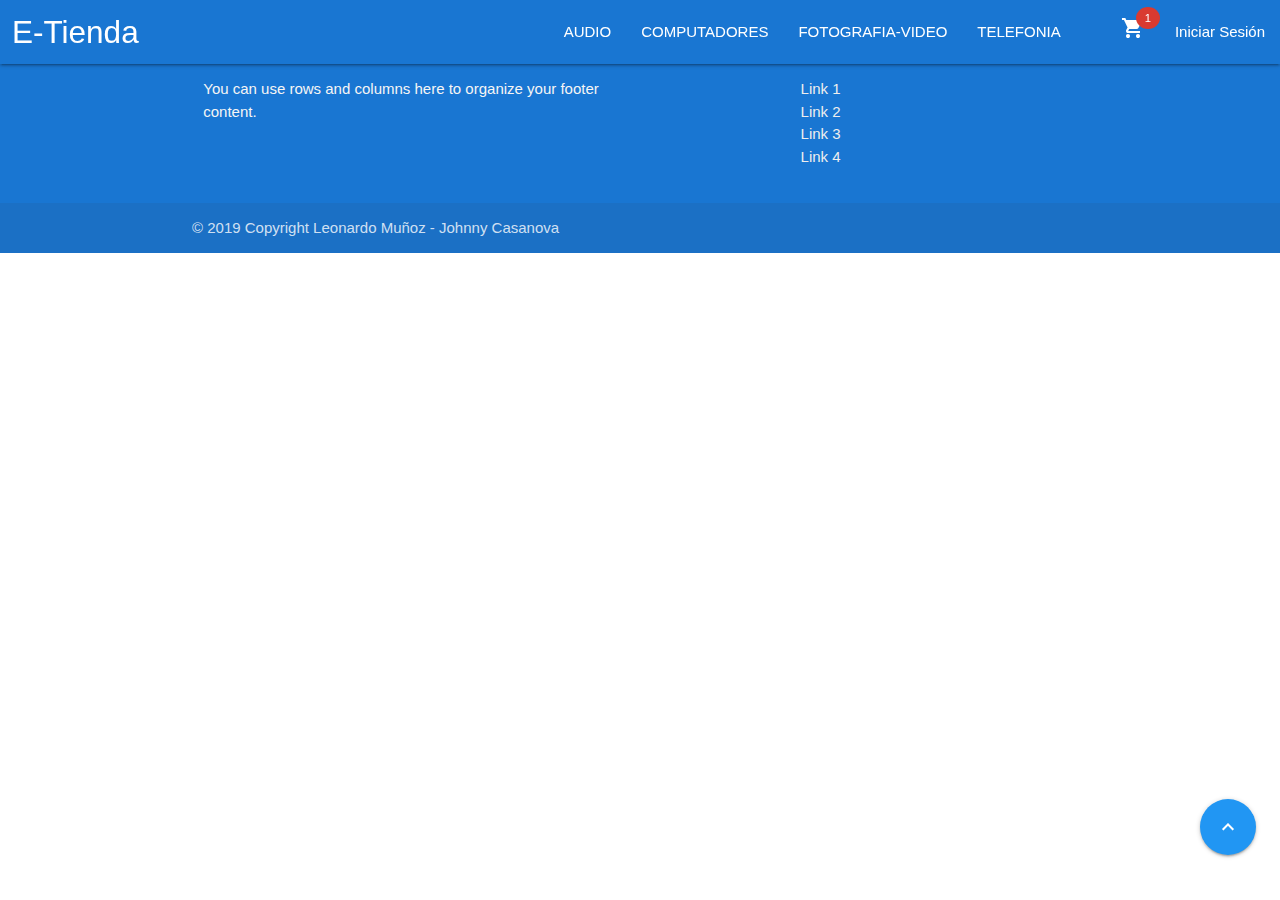
<file: detalle-carrito.html>
<!DOCTYPE html>
<html lang="es">

<head>
    <!--Import Google Icon Font-->
    <link href="https://fonts.googleapis.com/icon?family=Material+Icons" rel="stylesheet">
    <!--Import materialize.css-->
    <link type="text/css" rel="stylesheet" href="css/materialize.css" media="screen,projection" />
    <!-- FavIcon -->
    <link href="img/favicon.ico" rel="icon">
    <!--Let browser know website is optimized for mobile-->
    <meta name="viewport" content="width=device-width, initial-scale=1.0" />
    <title>E-Tienda - Audio</title>

    <meta name="author" content="Leonardo Muñoz - Johnny Casanova">
    <meta name="description" content="Tienda Online - Proyecto Desarrollo de Aplicaciones Web">
</head>

<body>
    <div class="grey lighten-5">
        <header>
            <!-- NavBar -->
            <nav class="nav-wrapper blue darken-2 sticky-nav">

                <a href="index.html" class="brand-logo">E-Tienda</a>
                <ul class="right">
                    <li>
                        <a class="dropdown-trigger" href="#!" data-activates="notification">
                            <i class="material-icons white-text notif">shopping_cart</i>
                            <small class="notification-badge">1</small>
                        </a>
                    </li>

                    <li><a class="modal-trigger" href="#modallogin">Iniciar Sesión</a></li>

                </ul>
                <ul id="nav-mobile" class="right">
                    <li><a href="audio.html">AUDIO</a></li>
                    <li><a href="computadores.html">COMPUTADORES</a></li>
                    <li><a href="fotografia-video.html">FOTOGRAFIA-VIDEO</a></li>
                    <li><a href="telefonia.html">TELEFONIA</a></li>
                    <li><a href="#"> <br></a></li>
                </ul>

            </nav>
        </header>

        <!-- TODO: Agregar Detalle del carrito -->


    </div>
    <!-- Footer -->
    <footer class="page-footer blue darken-2">


        <div class="container">
            <div class="row">
                <div class="col l6 s12">
                    <h5 class="white-text">Footer Content</h5>
                    <p class="grey-text text-lighten-4">You can use rows and columns here to organize your footer
                        content.</p>
                </div>
                <div class="col l4 offset-l2 s12">
                    <h5 class="white-text">Links</h5>
                    <ul>
                        <li><a class="grey-text text-lighten-3" href="#!">Link 1</a></li>
                        <li><a class="grey-text text-lighten-3" href="#!">Link 2</a></li>
                        <li><a class="grey-text text-lighten-3" href="#!">Link 3</a></li>
                        <li><a class="grey-text text-lighten-3" href="#!">Link 4</a></li>
                    </ul>
                </div>
            </div>
        </div>
        <div class="footer-copyright">
            <div class="container">
                © 2019 Copyright Leonardo Muñoz - Johnny Casanova

            </div>
        </div>
    </footer>

    </div>


    <!-- Modal Login -->
    <div id="modallogin" class="modal">
        <div class="modal-content">
            <div class="col s12">
                <a class="modal-close right"><i class="material-icons">close</i></a>
            </div>
            <h4 class="center-align">Iniciar Sesión </h4>

            <div class="row ">
                <div class="col s2"></div>
                <form class="col s8">
                    <div class="input-field">
                        <i class="material-icons prefix">account_circle</i>
                        <input id="email" name="email" type="email" class="validate">
                        <label for="email">Email</label>
                        <span class="helper-text" data-error="Mal :(" data-success="Bien! :)"></span>
                    </div>
                    <div class="input-field">
                        <i class="material-icons prefix">lock</i>
                        <input id="password" type="password" class="validate">
                        <label for="password">Password</label>
                        <span class="helper-text" data-error="Mal :(" data-success="Bien! :)"></span>
                    </div>
                    <br>
                    <div class="row">
                        <a class="waves-effect waves-light blue btn z-depth-2 center col s6 offset-s3"
                            name="iniciarsesion" id="iniciarsesion" type="submit" href="#">Iniciar
                            Sesión</a> <br> <br>
                        <p class="center-align"><a href="#" class="col s6 offset-s3 section">¿Olvido su contraseña?</a>
                        </p> <br>
                        <p class="center-align"><a href="registro.html"
                                class="col s6 offset-s3 section modal-trigger">Registrarse</a> </p>
                    </div>
                </form>
                <div class="col s2"></div>
            </div>

        </div>
    </div>


    <!-- Icono Top Fixeado -->
    <div class="fixed-action-btn" style="bottom: 45px; right: 24px;">
        <a class="btn-floating btn-large blue" href="#">
            <i class="material-icons">expand_less</i>
        </a>

    </div>



    <!-- Modal Producto -->
    <div id="modal2" class="modal">
        <div class="modal-content">
            <div class="row">
                <div class="col s12">
                    <a class="modal-close right"><i class="material-icons">close</i></a>
                </div>
                <div class="col m6">
                    <br>
                    <br>

                    <img class="responsive-img materialboxed" data-caption="Nombre del producto" src="img/sample-1.jpg">


                </div>
                <div class="col m6">
                    <p>Categoria</p>
                    <h4>Nombre Producto</h4>
                    <p>Stock: <span class="green-text">36</span></p>

                    <hr class="m6">
                    <!--  -->
                    <p>Detalle</p>
                    <p>-detalle1</p>
                    <p>-detalle2</p>
                    <p>-detalle3</p>
                    <h5>$5.000 <span class="grey-text" style="text-decoration: line-through">$7.000</span> </h5>
                    <a class="waves-effect waves-light blue btn z-depth-2 pulse" href="#!">Agregar al carrito</a>
                    <a class="waves-effect waves-light green btn z-depth-2" href="#!">Comprar</a>
                </div>
            </div>
        </div>
    </div>


    <!-- JQuery -->
    <script type="text/javascript" src="https://code.jquery.com/jquery-3.2.1.min.js"></script>
    <!--JavaScript at end of body for optimized loading-->
    <script type="text/javascript" src="js/materialize.min.js"></script>

    <!-- Scripts -->
    <script>
        //carrousel
        $(document).ready(function () {
            $('.carousel').carousel({ dist: 0 });
            window.setInterval(function () { $('.carousel').carousel('next') }, 5000)
        });
        //img boxed
        document.addEventListener('DOMContentLoaded', function () {
            var elems = document.querySelectorAll('.materialboxed');
            var instances = M.Materialbox.init(elems);
        });
        //modal
        $(document).ready(function () {
            $('.modal').modal();
        });
        //contador de caracteres
        $(document).ready(function () {
            $('input#input_text, textarea#textarea2').characterCounter();
        });
        //Scroll
        $(document).ready(function () {

            $('.fixed-action-btn').click(function () {
                $('body, html').animate({
                    scrollTop: '0px'
                }, 300);
            });

            $(window).scroll(function () {
                if ($(this).scrollTop() > 0) {
                    $('.fixed-action-btn').slideDown(300);
                } else {
                    $('.fixed-action-btn').slideUp(300);
                }
            });

        });

        //Slider
        document.addEventListener('DOMContentLoaded', function () {
            var elems = document.querySelectorAll('.slider');
            var instances = M.Slider.init(elems);
        });

        document.getElementById('iniciarsesion').addEventListener('click', function () {
            var email = String(document.getElementById('email').value);
            var pass = String(document.getElementById('password').value);

            if (email === 'susana@tecmarket.cl' && password === '555') {
                window.open('admin.html', '_blank');
            } else {
                window.location.reload(false);

            }
        });

    </script>

</body>

</html>
</file>
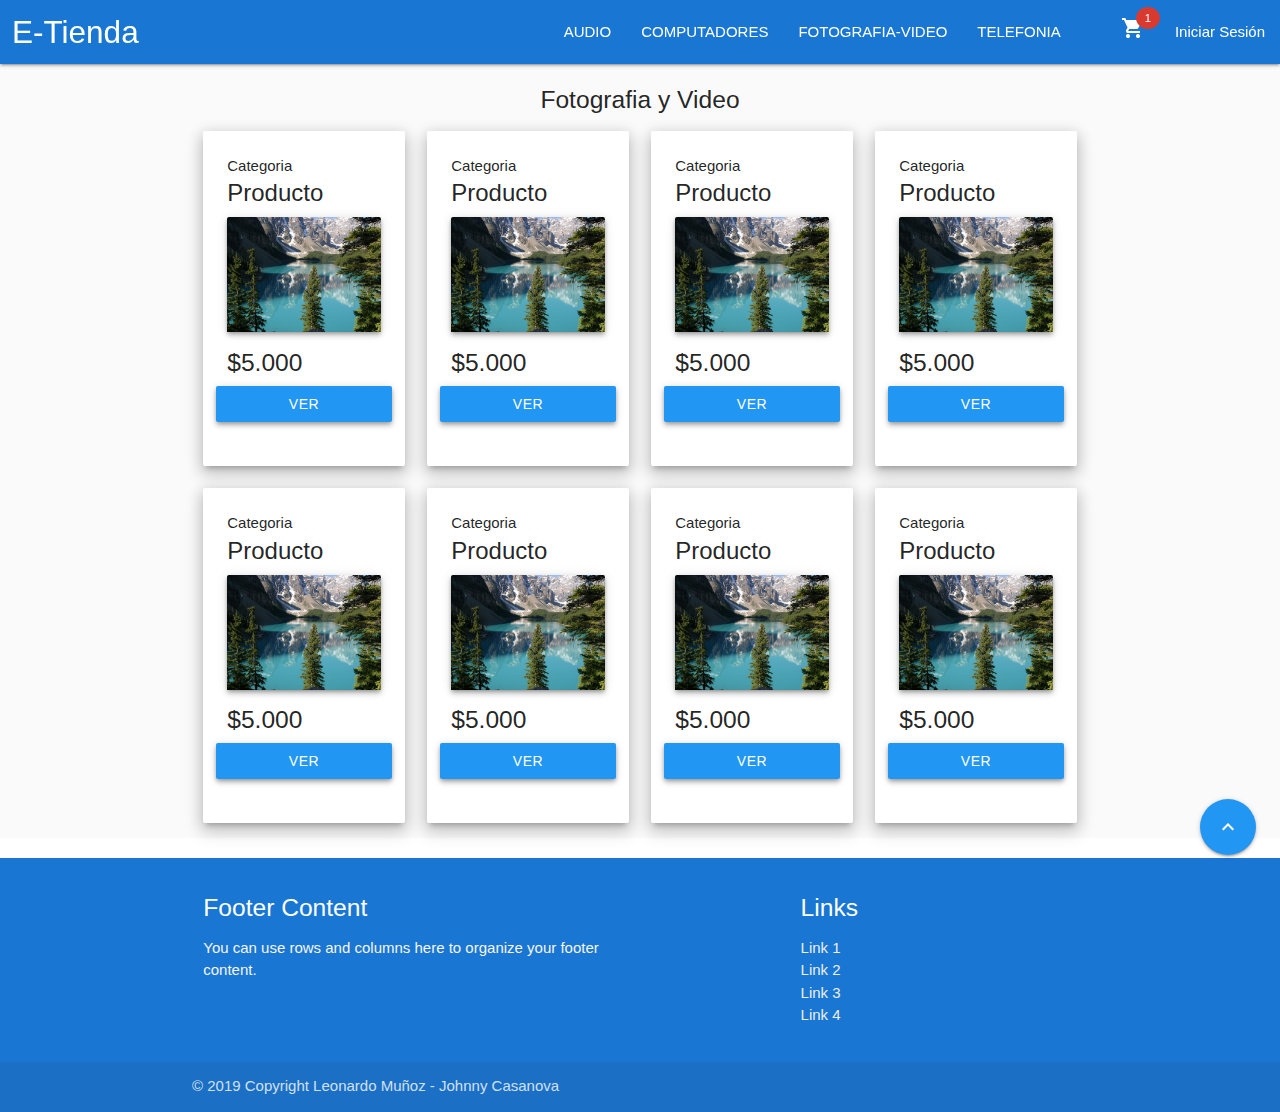
<file: fotografia-video.html>
<!DOCTYPE html>
<html lang="es">

<head>
    <!--Import Google Icon Font-->
    <link href="https://fonts.googleapis.com/icon?family=Material+Icons" rel="stylesheet">
    <!--Import materialize.css-->
    <link type="text/css" rel="stylesheet" href="css/materialize.css" media="screen,projection" />
    <!-- FavIcon -->
    <link href="img/favicon.ico" rel="icon">
    <!--Let browser know website is optimized for mobile-->
    <meta name="viewport" content="width=device-width, initial-scale=1.0" />
    <title>E-Tienda - Fotografia-Video</title>

    <meta name="author" content="Leonardo Muñoz - Johnny Casanova">
    <meta name="description" content="Tienda Online - Proyecto Desarrollo de Aplicaciones Web">
</head>

<body>
    <div class="grey lighten-5">
        <header>
            <!-- NavBar -->
            <nav class="nav-wrapper blue darken-2 sticky-nav">

                <a href="index.html" class="brand-logo">E-Tienda</a>
                <ul class="right">
                    <li>
                        <a class="dropdown-trigger" href="#!" data-activates="notification">
                            <i class="material-icons white-text notif">shopping_cart</i>
                            <small class="notification-badge">1</small>
                        </a>
                    </li>

                    <li><a class="modal-trigger" href="#modallogin">Iniciar Sesión</a></li>

                </ul>
                <ul id="nav-mobile" class="right">
                    <li><a href="audio.html">AUDIO</a></li>
                    <li><a href="computadores.html">COMPUTADORES</a></li>
                    <li><a href="fotografia-video.html">FOTOGRAFIA-VIDEO</a></li>
                    <li><a href="telefonia.html">TELEFONIA</a></li>
                    <li><a href="#"> <br></a></li>
                </ul>

            </nav>
        </header>




        <!-- Lista de Productos -->
        <div class="container" style="padding-top: 70px;">
            <section class="row ">
                <div class="col s12 center-align">
                    <h5>Fotografia y Video</h5>
                </div>
                <div class="col s3">
                    <div class="card z-depth-3">
                        <div class="card-content">
                            <p>Categoria</p>
                            <span class="card-title">Producto</span>
                            <div class="card-image z-depth-2 responsive-img materialboxed">
                                <img class="" src="img/sample-1.jpg">
                            </div>
                            <div class="row">
                                <h5 class="col s12">$5.000</h5>
                                <a class="col s12 waves-effect waves-light blue btn z-depth-2 modal-trigger"
                                    href="#modal2">VER</a>
                            </div>
                        </div>
                    </div>
                </div>

                <div class="col s3">
                    <div class="card z-depth-3">
                        <div class="card-content">
                            <p>Categoria</p>
                            <span class="card-title">Producto</span>
                            <div class="card-image z-depth-2">
                                <img class="responsive-img materialboxed" src="img/sample-1.jpg">
                            </div>
                            <div class="row">
                                <h5 class="col s12">$5.000</h5>
                                <a class="col s12 waves-effect waves-light blue btn z-depth-2 modal-trigger"
                                    href="#modal2">VER</a>
                            </div>
                        </div>
                    </div>
                </div>

                <div class="col s3">
                    <div class="card z-depth-3">
                        <div class="card-content">
                            <p>Categoria</p>
                            <span class="card-title">Producto</span>
                            <div class="card-image z-depth-2">
                                <img src="img/sample-1.jpg">
                            </div>
                            <div class="row">
                                <h5 class="col s12">$5.000</h5>
                                <a class="col s12 waves-effect waves-light blue btn z-depth-2 modal-trigger"
                                    href="#modal2">VER</a>
                            </div>
                        </div>
                    </div>
                </div>

                <div class="col s3">
                    <div class="card z-depth-3">
                        <div class="card-content">
                            <p>Categoria</p>
                            <span class="card-title">Producto</span>
                            <div class="card-image z-depth-2">
                                <img src="img/sample-1.jpg">
                            </div>
                            <div class="row">
                                <h5 class="col s12">$5.000</h5>
                                <a class="col s12 waves-effect waves-light blue btn z-depth-2 modal-trigger"
                                    href="#modal2">VER</a>
                            </div>
                        </div>
                    </div>
                </div>

                <div class="col s3">
                    <div class="card z-depth-3">
                        <div class="card-content">
                            <p>Categoria</p>
                            <span class="card-title">Producto</span>
                            <div class="card-image z-depth-2">
                                <img src="img/sample-1.jpg">
                            </div>
                            <div class="row">
                                <h5 class="col s12">$5.000</h5>
                                <a class="col s12 waves-effect waves-light blue btn z-depth-2 modal-trigger"
                                    href="#modal2">VER</a>
                            </div>
                        </div>
                    </div>
                </div>

                <div class="col s3">
                    <div class="card z-depth-3">
                        <div class="card-content">
                            <p>Categoria</p>
                            <span class="card-title">Producto</span>
                            <div class="card-image z-depth-2">
                                <img src="img/sample-1.jpg">
                            </div>
                            <div class="row">
                                <h5 class="col s12">$5.000</h5>
                                <a class="col s12 waves-effect waves-light blue btn z-depth-2 modal-trigger"
                                    href="#modal2">VER</a>
                            </div>
                        </div>
                    </div>
                </div>

                <div class="col s3">
                    <div class="card z-depth-3">
                        <div class="card-content">
                            <p>Categoria</p>
                            <span class="card-title">Producto</span>
                            <div class="card-image z-depth-2">
                                <img src="img/sample-1.jpg">
                            </div>
                            <div class="row">
                                <h5 class="col s12">$5.000</h5>
                                <a class="col s12 waves-effect waves-light blue btn z-depth-2 modal-trigger"
                                    href="#modal2">VER</a>
                            </div>
                        </div>
                    </div>
                </div>

                <div class="col s3">
                    <div class="card z-depth-3">
                        <div class="card-content">
                            <p>Categoria</p>
                            <span class="card-title">Producto</span>
                            <div class="card-image z-depth-2">
                                <img src="img/sample-1.jpg">
                            </div>
                            <div class="row">
                                <h5 class="col s12">$5.000</h5>
                                <a class="col s12 waves-effect waves-light blue btn z-depth-2 modal-trigger"
                                    href="#modal2">VER</a>
                            </div>
                        </div>
                    </div>
                </div>
            </section>
        </div>


    </div>
    <!-- Footer -->
    <footer class="page-footer blue darken-2">


        <div class="container">
            <div class="row">
                <div class="col l6 s12">
                    <h5 class="white-text">Footer Content</h5>
                    <p class="grey-text text-lighten-4">You can use rows and columns here to organize your footer
                        content.</p>
                </div>
                <div class="col l4 offset-l2 s12">
                    <h5 class="white-text">Links</h5>
                    <ul>
                        <li><a class="grey-text text-lighten-3" href="#!">Link 1</a></li>
                        <li><a class="grey-text text-lighten-3" href="#!">Link 2</a></li>
                        <li><a class="grey-text text-lighten-3" href="#!">Link 3</a></li>
                        <li><a class="grey-text text-lighten-3" href="#!">Link 4</a></li>
                    </ul>
                </div>
            </div>
        </div>
        <div class="footer-copyright">
            <div class="container">
                © 2019 Copyright Leonardo Muñoz - Johnny Casanova

            </div>
        </div>
    </footer>

    </div>


    <!-- Modal Login -->
    <div id="modallogin" class="modal">
        <div class="modal-content">
            <div class="col s12">
                <a class="modal-close right"><i class="material-icons">close</i></a>
            </div>
            <h4 class="center-align">Iniciar Sesión </h4>

            <div class="row ">
                <div class="col s2"></div>
                <form class="col s8">
                    <div class="input-field">
                        <i class="material-icons prefix">account_circle</i>
                        <input id="email" name="email" type="email" class="validate">
                        <label for="email">Email</label>
                        <span class="helper-text" data-error="Mal :(" data-success="Bien! :)"></span>
                    </div>
                    <div class="input-field">
                        <i class="material-icons prefix">lock</i>
                        <input id="password" type="password" class="validate">
                        <label for="password">Password</label>
                        <span class="helper-text" data-error="Mal :(" data-success="Bien! :)"></span>
                    </div>
                    <br>
                    <div class="row">
                        <a class="waves-effect waves-light blue btn z-depth-2 center col s6 offset-s3"
                            name="iniciarsesion" id="iniciarsesion" type="submit" href="#">Iniciar
                            Sesión</a> <br> <br>
                        <p class="center-align"><a href="#" class="col s6 offset-s3 section">¿Olvido su contraseña?</a>
                        </p> <br>
                        <p class="center-align"><a href="registro.html"
                                class="col s6 offset-s3 section modal-trigger">Registrarse</a> </p>
                    </div>
                </form>
                <div class="col s2"></div>
            </div>

        </div>
    </div>


    <!-- Icono Top Fixeado -->
    <div class="fixed-action-btn" style="bottom: 45px; right: 24px;">
        <a class="btn-floating btn-large blue" href="#">
            <i class="material-icons">expand_less</i>
        </a>

    </div>



    <!-- Modal Producto -->
    <div id="modal2" class="modal">
        <div class="modal-content">
            <div class="row">
                <div class="col s12">
                    <a class="modal-close right"><i class="material-icons">close</i></a>
                </div>
                <div class="col m6">
                    <br>
                    <br>

                    <img class="responsive-img materialboxed" data-caption="Nombre del producto" src="img/sample-1.jpg">


                </div>
                <div class="col m6">
                    <p>Categoria</p>
                    <h4>Nombre Producto</h4>
                    <p>Stock: <span class="green-text">36</span></p>

                    <hr class="m6">
                    <!--  -->
                    <p>Detalle</p>
                    <p>-detalle1</p>
                    <p>-detalle2</p>
                    <p>-detalle3</p>
                    <h5>$5.000 <span class="grey-text" style="text-decoration: line-through">$7.000</span> </h5>
                    <a class="waves-effect waves-light blue btn z-depth-2 pulse" href="#!">Agregar al carrito</a>
                    <a class="waves-effect waves-light green btn z-depth-2" href="#!">Comprar</a>
                </div>
            </div>
        </div>
    </div>


    <!-- JQuery -->
    <script type="text/javascript" src="https://code.jquery.com/jquery-3.2.1.min.js"></script>
    <!--JavaScript at end of body for optimized loading-->
    <script type="text/javascript" src="js/materialize.min.js"></script>

    <!-- Scripts -->
    <script>
        //carrousel
        $(document).ready(function () {
            $('.carousel').carousel({ dist: 0 });
            window.setInterval(function () { $('.carousel').carousel('next') }, 5000)
        });
        //img boxed
        document.addEventListener('DOMContentLoaded', function () {
            var elems = document.querySelectorAll('.materialboxed');
            var instances = M.Materialbox.init(elems);
        });
        //modal
        $(document).ready(function () {
            $('.modal').modal();
        });
        //contador de caracteres
        $(document).ready(function () {
            $('input#input_text, textarea#textarea2').characterCounter();
        });
        //Scroll
        $(document).ready(function () {

            $('.fixed-action-btn').click(function () {
                $('body, html').animate({
                    scrollTop: '0px'
                }, 300);
            });

            $(window).scroll(function () {
                if ($(this).scrollTop() > 0) {
                    $('.fixed-action-btn').slideDown(300);
                } else {
                    $('.fixed-action-btn').slideUp(300);
                }
            });

        });

        //Slider
        document.addEventListener('DOMContentLoaded', function () {
            var elems = document.querySelectorAll('.slider');
            var instances = M.Slider.init(elems);
        });

        document.getElementById('iniciarsesion').addEventListener('click', function () {
            var email = String(document.getElementById('email').value);
            var pass = String(document.getElementById('password').value);

            if (email === 'susana@tecmarket.cl' && password === '555') {
                window.open('admin.html', '_blank');
            } else {
                window.location.reload(false);

            }
        });

    </script>

</body>

</html>
</file>
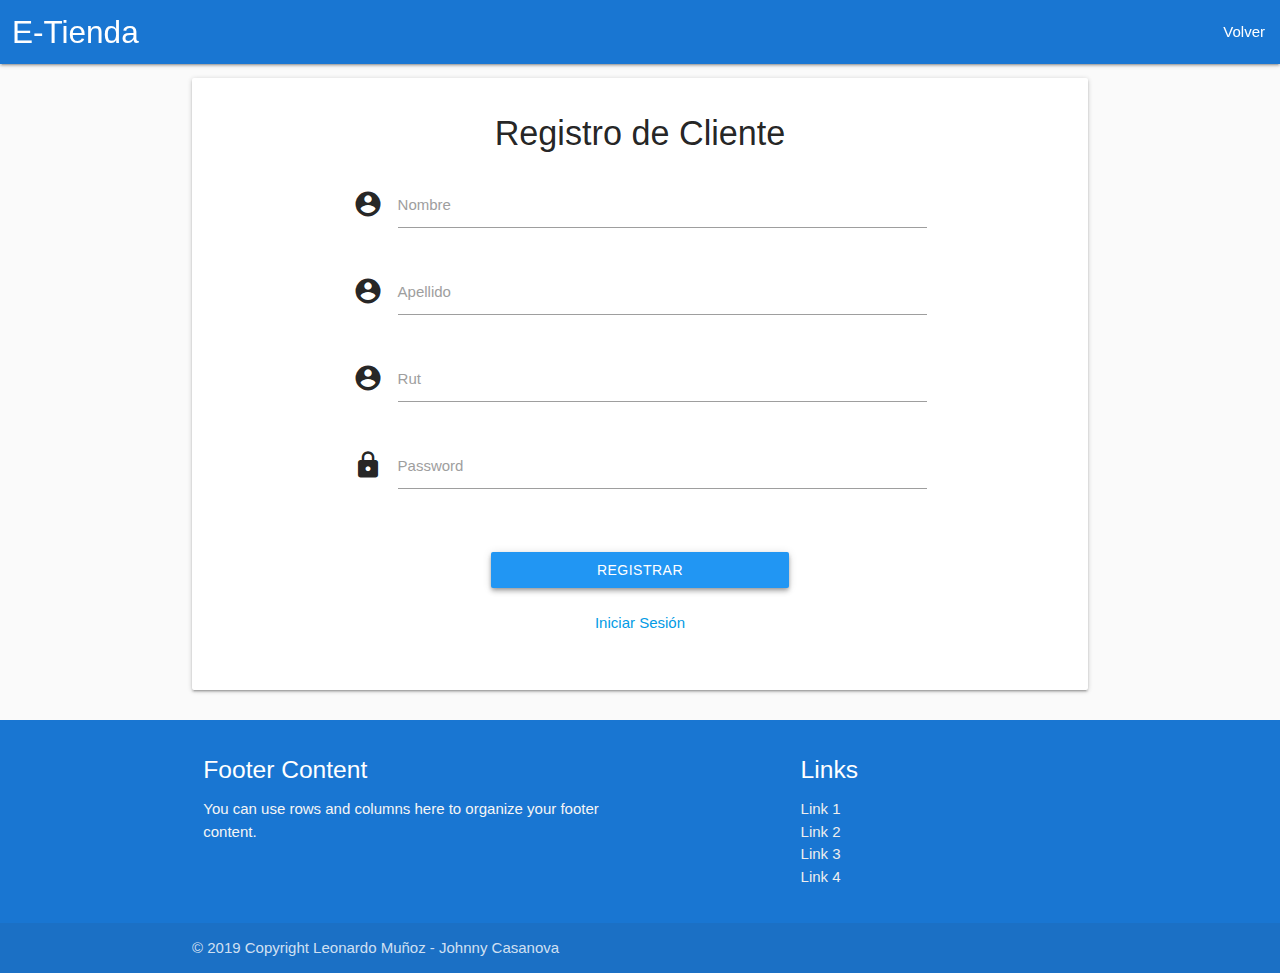
<file: registro.html>
<!DOCTYPE html>
<html lang="es">

<head>
    <!--Import Google Icon Font-->
    <link href="https://fonts.googleapis.com/icon?family=Material+Icons" rel="stylesheet">
    <!--Import materialize.css-->
    <link type="text/css" rel="stylesheet" href="css/materialize.css" media="screen,projection" />
    <!-- FavIcon -->
    <link href="img/favicon.ico" rel="icon">
    <!--Let browser know website is optimized for mobile-->
    <meta name="viewport" content="width=device-width, initial-scale=1.0" />
    <title>E-Tienda</title>

    <meta name="author" content="Leonardo Muñoz - Johnny Casanova">
    <meta name="description" content="Tienda Online - Proyecto Desarrollo de Aplicaciones Web">
</head>

<body>
    <div class="grey lighten-5">
        <header>
            <!-- NavBar -->
            <nav class="nav-wrapper blue darken-2 sticky-nav">

                <a href="index.html" class="brand-logo">E-Tienda</a>
               
                <ul id="nav-mobile" class="right">
                    <li><a href="index.html">Volver</a></li>
                    
                </ul>

            </nav>
        </header>

        <!-- CUERPO -->

        <div class="container section" style="padding-top: 70px;">
            <div class="card section">
                <h4 class="center-align">Registro de Cliente </h4>

                <div class="row ">
                    <div class="col s2"></div>
                    <form class="col s8">

                        <div class="input-field">
                            <i class="material-icons prefix">account_circle</i>
                            <input id="nombre" name="nombre" type="text" class="validate" minlength="4">
                            <label for="nombre">Nombre</label>
                            <span class="helper-text" data-error="Mal :(" data-success="Bien! :)"></span>
                        </div>
                        <div class="input-field">
                            <i class="material-icons prefix">account_circle</i>
                            <input id="apellido" name="apellido" type="text" class="validate" minlength="4">
                            <label for="apellido">Apellido</label>
                            <span class="helper-text" data-error="Mal :(" data-success="Bien! :)"></span>
                        </div>
                        <div class="input-field">
                            <i class="material-icons prefix">account_circle</i>
                            <input id="rut" name="rut" type="text" class="validate" minlength="10" maxlength="10">
                            <label for="rut">Rut</label>
                            <span class="helper-text" data-error="Mal :(" data-success="Bien! :)"></span>
                        </div>
                        <div class="input-field">
                            <i class="material-icons prefix">lock</i>
                            <input id="password" type="password" class="validate" minlength="8">
                            <label for="password">Password</label>
                            <span class="helper-text" data-error="Mal :(" data-success="Bien! :)"></span>
                        </div>
                        <br>
                        <div class="row">
                            <a class="waves-effect waves-light blue btn z-depth-2 center col s6 offset-s3"
                                name="registrar" type="submit" onclick="registro()">Registrar</a>
                            <br>
                            <br>
                            <p class="center-align"><a href="index.html" class="col s6 offset-s3 section ">Iniciar Sesión</a>
                            </p>
                        </div>

                    </form>
                    <div class="col s2"></div>
                </div>
            </div>
        </div>



        <!-- Footer -->
        <footer class="page-footer blue darken-2">


            <div class="container">
                <div class="row">
                    <div class="col l6 s12">
                        <h5 class="white-text">Footer Content</h5>
                        <p class="grey-text text-lighten-4">You can use rows and columns here to organize your footer
                            content.</p>
                    </div>
                    <div class="col l4 offset-l2 s12">
                        <h5 class="white-text">Links</h5>
                        <ul>
                            <li><a class="grey-text text-lighten-3" href="#!">Link 1</a></li>
                            <li><a class="grey-text text-lighten-3" href="#!">Link 2</a></li>
                            <li><a class="grey-text text-lighten-3" href="#!">Link 3</a></li>
                            <li><a class="grey-text text-lighten-3" href="#!">Link 4</a></li>
                        </ul>
                    </div>
                </div>
            </div>
            <div class="footer-copyright">
                <div class="container">
                    © 2019 Copyright Leonardo Muñoz - Johnny Casanova

                </div>
            </div>
        </footer>

    </div>


    <!-- Modal Login -->
    <div id="modallogin" class="modal">
        <div class="modal-content">


        </div>
    </div>





    <!-- JQuery -->
    <script type="text/javascript" src="https://code.jquery.com/jquery-3.2.1.min.js"></script>
    <!--JavaScript at end of body for optimized loading-->
    <script type="text/javascript" src="js/materialize.min.js"></script>

    <!-- Scripts -->
    <script>
        //modal
        $(document).ready(function () {
            $('.modal').modal();
        });
        //contador de caracteres
        $(document).ready(function () {
            $('input#input_text, textarea#textarea2').characterCounter();
        });


    </script>

</body>

</html>
</file>
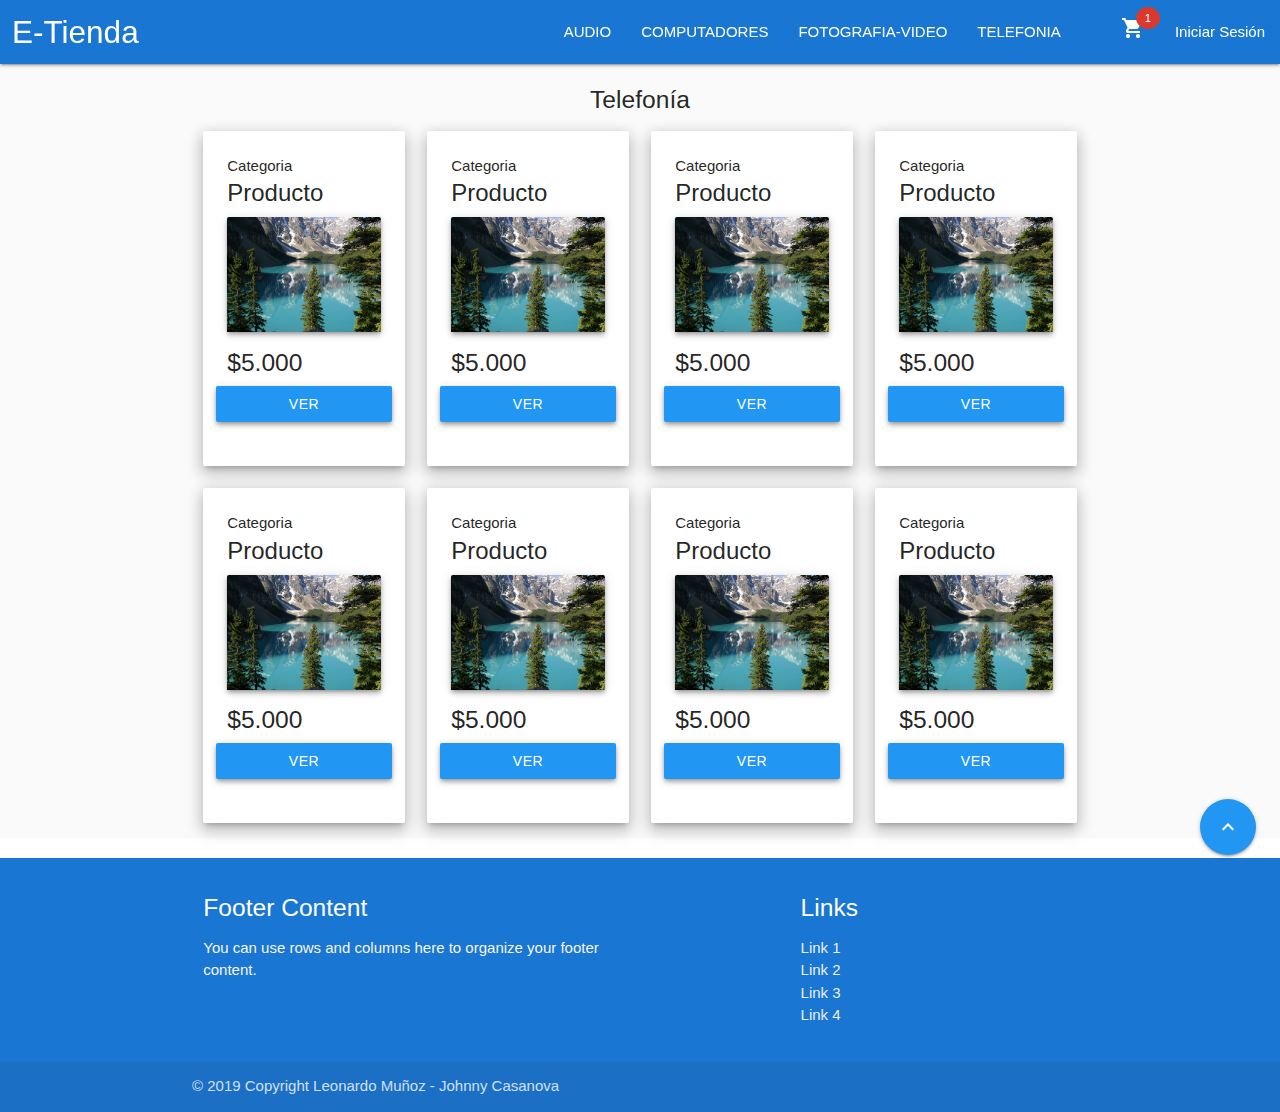
<file: telefonia.html>
<!DOCTYPE html>
<html lang="es">

<head>
    <!--Import Google Icon Font-->
    <link href="https://fonts.googleapis.com/icon?family=Material+Icons" rel="stylesheet">
    <!--Import materialize.css-->
    <link type="text/css" rel="stylesheet" href="css/materialize.css" media="screen,projection" />
    <!-- FavIcon -->
    <link href="img/favicon.ico" rel="icon">
    <!--Let browser know website is optimized for mobile-->
    <meta name="viewport" content="width=device-width, initial-scale=1.0" />
    <title>E-Tienda - Telefonía</title>

    <meta name="author" content="Leonardo Muñoz - Johnny Casanova">
    <meta name="description" content="Tienda Online - Proyecto Desarrollo de Aplicaciones Web">
</head>

<body>
    <div class="grey lighten-5">
        <header>
            <!-- NavBar -->
            <nav class="nav-wrapper blue darken-2 sticky-nav">

                <a href="#" class="brand-logo">E-Tienda</a>
                <ul class="right">
                    <li>
                        <a class="dropdown-trigger" href="#!" data-activates="notification">
                            <i class="material-icons white-text notif">shopping_cart</i>
                            <small class="notification-badge">1</small>
                        </a>
                    </li>

                    <li><a class="modal-trigger" href="#modallogin">Iniciar Sesión</a></li>

                </ul>
                <ul id="nav-mobile" class="right">
                    <li><a href="audio.html">AUDIO</a></li>
                    <li><a href="computadores.html">COMPUTADORES</a></li>
                    <li><a href="fotografia-video.html">FOTOGRAFIA-VIDEO</a></li>
                    <li><a href="telefonia.html">TELEFONIA</a></li>
                    <li><a href="#"> <br></a></li>
                </ul>

            </nav>
        </header>
        
           

        <div class="container" style="padding-top: 70px;">
            <!-- Lista de Productos -->
            <section class="row">
                <div class="col s12 center-align">
                    <h5>Telefonía</h5>
                </div>
                <div class="col s3">
                    <div class="card z-depth-3">
                        <div class="card-content">
                            <p>Categoria</p>
                            <span class="card-title">Producto</span>
                            <div class="card-image z-depth-2 responsive-img materialboxed">
                                <img class="" src="img/sample-1.jpg">
                            </div>
                            <div class="row">
                                <h5 class="col s12">$5.000</h5>
                                <a class="col s12 waves-effect waves-light blue btn z-depth-2 modal-trigger"
                                    href="#modal2">VER</a>
                            </div>
                        </div>
                    </div>
                </div>

                <div class="col s3">
                    <div class="card z-depth-3">
                        <div class="card-content">
                            <p>Categoria</p>
                            <span class="card-title">Producto</span>
                            <div class="card-image z-depth-2">
                                <img class="responsive-img materialboxed" src="img/sample-1.jpg">
                            </div>
                            <div class="row">
                                <h5 class="col s12">$5.000</h5>
                                <a class="col s12 waves-effect waves-light blue btn z-depth-2 modal-trigger"
                                    href="#modal2">VER</a>
                            </div>
                        </div>
                    </div>
                </div>

                <div class="col s3">
                    <div class="card z-depth-3">
                        <div class="card-content">
                            <p>Categoria</p>
                            <span class="card-title">Producto</span>
                            <div class="card-image z-depth-2">
                                <img src="img/sample-1.jpg">
                            </div>
                            <div class="row">
                                <h5 class="col s12">$5.000</h5>
                                <a class="col s12 waves-effect waves-light blue btn z-depth-2 modal-trigger"
                                    href="#modal2">VER</a>
                            </div>
                        </div>
                    </div>
                </div>

                <div class="col s3">
                    <div class="card z-depth-3">
                        <div class="card-content">
                            <p>Categoria</p>
                            <span class="card-title">Producto</span>
                            <div class="card-image z-depth-2">
                                <img src="img/sample-1.jpg">
                            </div>
                            <div class="row">
                                <h5 class="col s12">$5.000</h5>
                                <a class="col s12 waves-effect waves-light blue btn z-depth-2 modal-trigger"
                                    href="#modal2">VER</a>
                            </div>
                        </div>
                    </div>
                </div>

                <div class="col s3">
                    <div class="card z-depth-3">
                        <div class="card-content">
                            <p>Categoria</p>
                            <span class="card-title">Producto</span>
                            <div class="card-image z-depth-2">
                                <img src="img/sample-1.jpg">
                            </div>
                            <div class="row">
                                <h5 class="col s12">$5.000</h5>
                                <a class="col s12 waves-effect waves-light blue btn z-depth-2 modal-trigger"
                                    href="#modal2">VER</a>
                            </div>
                        </div>
                    </div>
                </div>

                <div class="col s3">
                    <div class="card z-depth-3">
                        <div class="card-content">
                            <p>Categoria</p>
                            <span class="card-title">Producto</span>
                            <div class="card-image z-depth-2">
                                <img src="img/sample-1.jpg">
                            </div>
                            <div class="row">
                                <h5 class="col s12">$5.000</h5>
                                <a class="col s12 waves-effect waves-light blue btn z-depth-2 modal-trigger"
                                    href="#modal2">VER</a>
                            </div>
                        </div>
                    </div>
                </div>

                <div class="col s3">
                    <div class="card z-depth-3">
                        <div class="card-content">
                            <p>Categoria</p>
                            <span class="card-title">Producto</span>
                            <div class="card-image z-depth-2">
                                <img src="img/sample-1.jpg">
                            </div>
                            <div class="row">
                                <h5 class="col s12">$5.000</h5>
                                <a class="col s12 waves-effect waves-light blue btn z-depth-2 modal-trigger"
                                    href="#modal2">VER</a>
                            </div>
                        </div>
                    </div>
                </div>

                <div class="col s3">
                    <div class="card z-depth-3">
                        <div class="card-content">
                            <p>Categoria</p>
                            <span class="card-title">Producto</span>
                            <div class="card-image z-depth-2">
                                <img src="img/sample-1.jpg">
                            </div>
                            <div class="row">
                                <h5 class="col s12">$5.000</h5>
                                <a class="col s12 waves-effect waves-light blue btn z-depth-2 modal-trigger"
                                    href="#modal2">VER</a>
                            </div>
                        </div>
                    </div>
                </div>
            </section>
        </div>


        </div>
        <!-- Footer -->
        <footer class="page-footer blue darken-2">


            <div class="container">
                <div class="row">
                    <div class="col l6 s12">
                        <h5 class="white-text">Footer Content</h5>
                        <p class="grey-text text-lighten-4">You can use rows and columns here to organize your footer
                            content.</p>
                    </div>
                    <div class="col l4 offset-l2 s12">
                        <h5 class="white-text">Links</h5>
                        <ul>
                            <li><a class="grey-text text-lighten-3" href="#!">Link 1</a></li>
                            <li><a class="grey-text text-lighten-3" href="#!">Link 2</a></li>
                            <li><a class="grey-text text-lighten-3" href="#!">Link 3</a></li>
                            <li><a class="grey-text text-lighten-3" href="#!">Link 4</a></li>
                        </ul>
                    </div>
                </div>
            </div>
            <div class="footer-copyright">
                <div class="container">
                    © 2019 Copyright Leonardo Muñoz - Johnny Casanova

                </div>
            </div>
        </footer>

    </div>


    <!-- Modal Login -->
    <div id="modallogin" class="modal">
        <div class="modal-content">
            <div class="col s12">
                <a class="modal-close right"><i class="material-icons">close</i></a>
            </div>
            <h4 class="center-align">Iniciar Sesión </h4>

            <div class="row ">
                <div class="col s2"></div>
                <form class="col s8">
                    <div class="input-field">
                        <i class="material-icons prefix">account_circle</i>
                        <input id="email" name="email" type="email" class="validate">
                        <label for="email">Email</label>
                        <span class="helper-text" data-error="Mal :(" data-success="Bien! :)"></span>
                    </div>
                    <div class="input-field">
                        <i class="material-icons prefix">lock</i>
                        <input id="password" type="password" class="validate">
                        <label for="password">Password</label>
                        <span class="helper-text" data-error="Mal :(" data-success="Bien! :)"></span>
                    </div>
                    <br>
                    <div class="row">
                        <a class="waves-effect waves-light blue btn z-depth-2 center col s6 offset-s3"
                            name="iniciarsesion" id="iniciarsesion" type="submit" href="#">Iniciar
                            Sesión</a> <br> <br>
                        <p class="center-align"><a href="#" class="col s6 offset-s3 section">¿Olvido su contraseña?</a>
                        </p> <br>
                        <p class="center-align"><a href="registro.html"
                                class="col s6 offset-s3 section modal-trigger">Registrarse</a> </p>
                    </div>
                </form>
                <div class="col s2"></div>
            </div>

        </div>
    </div>


    <!-- Icono Top Fixeado -->
    <div class="fixed-action-btn" style="bottom: 45px; right: 24px;">
        <a class="btn-floating btn-large blue" href="#">
            <i class="material-icons">expand_less</i>
        </a>

    </div>



    <!-- Modal Producto -->
    <div id="modal2" class="modal">
        <div class="modal-content">
            <div class="row">
                <div class="col s12">
                    <a class="modal-close right"><i class="material-icons">close</i></a>
                </div>
                <div class="col m6">
                    <br>
                    <br>

                    <img class="responsive-img materialboxed" data-caption="Nombre del producto" src="img/sample-1.jpg">


                </div>
                <div class="col m6">
                    <p>Categoria</p>
                    <h4>Nombre Producto</h4>
                    <p>Stock: <span class="green-text">36</span></p>

                    <hr class="m6">
                    <!--  -->
                    <p>Detalle</p>
                    <p>-detalle1</p>
                    <p>-detalle2</p>
                    <p>-detalle3</p>
                    <h5>$5.000 <span class="grey-text" style="text-decoration: line-through">$7.000</span> </h5>
                    <a class="waves-effect waves-light blue btn z-depth-2 pulse" href="#!">Agregar al carrito</a>
                    <a class="waves-effect waves-light green btn z-depth-2" href="#!">Comprar</a>
                </div>
            </div>
        </div>
    </div>


    <!-- JQuery -->
    <script type="text/javascript" src="https://code.jquery.com/jquery-3.2.1.min.js"></script>
    <!--JavaScript at end of body for optimized loading-->
    <script type="text/javascript" src="js/materialize.min.js"></script>

    <!-- Scripts -->
    <script>
        //carrousel
        $(document).ready(function () {
            $('.carousel').carousel({ dist: 0 });
            window.setInterval(function () { $('.carousel').carousel('next') }, 5000)
        });
        //img boxed
        document.addEventListener('DOMContentLoaded', function () {
            var elems = document.querySelectorAll('.materialboxed');
            var instances = M.Materialbox.init(elems);
        });
        //modal
        $(document).ready(function () {
            $('.modal').modal();
        });
        //contador de caracteres
        $(document).ready(function () {
            $('input#input_text, textarea#textarea2').characterCounter();
        });
        //Scroll
        $(document).ready(function () {

            $('.fixed-action-btn').click(function () {
                $('body, html').animate({
                    scrollTop: '0px'
                }, 300);
            });

            $(window).scroll(function () {
                if ($(this).scrollTop() > 0) {
                    $('.fixed-action-btn').slideDown(300);
                } else {
                    $('.fixed-action-btn').slideUp(300);
                }
            });

        });

        //Slider
        document.addEventListener('DOMContentLoaded', function () {
            var elems = document.querySelectorAll('.slider');
            var instances = M.Slider.init(elems);
        });

        document.getElementById('iniciarsesion').addEventListener('click', function () {
            var email = String(document.getElementById('email').value);
            var pass = String(document.getElementById('password').value);

            if (email === 'susana@tecmarket.cl' && password === '555') {
                window.open('admin.html', '_blank');
            } else {
                window.location.reload(false);

            }
        });

    </script>

</body>

</html>
</file>
